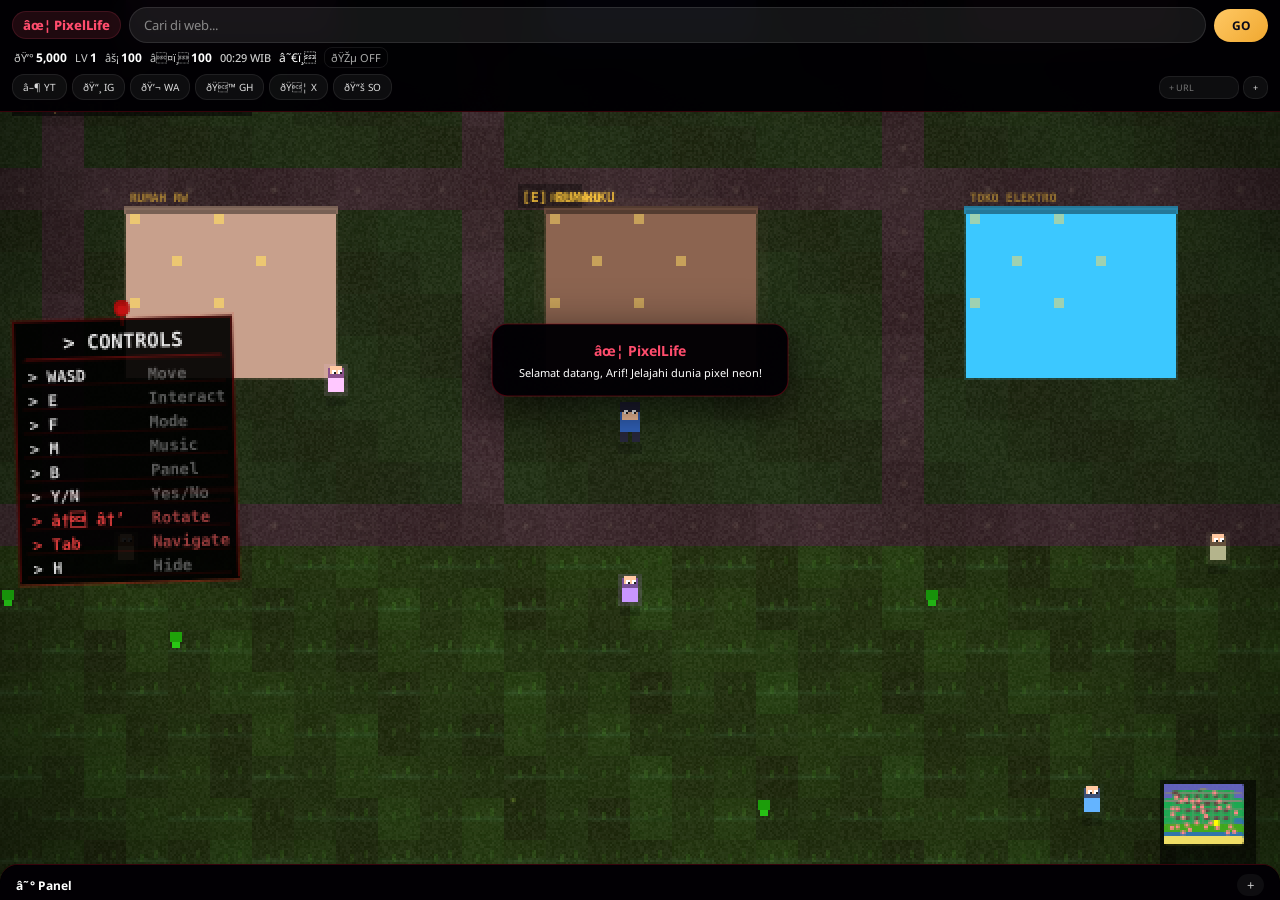
<file: backup.html>
<!DOCTYPE html>
<html lang="id">
<head>
<meta charset="UTF-8">
<meta name="viewport" content="width=device-width,initial-scale=1.0,maximum-scale=1.0,user-scalable=no">
<meta name="theme-color" content="#1a1a2e">
<title>PixelLife - Arif's Story</title>
<link href="https://fonts.googleapis.com/css2?family=Noto+Sans:wght@400;500;600;700&display=swap" rel="stylesheet">
<style>
*{margin:0;padding:0;box-sizing:border-box}
html,body{width:100%;height:100%;overflow:hidden;background:#020005;font-family:'Noto Sans','Inter','Segoe UI',sans-serif;touch-action:none;-webkit-user-select:none;user-select:none;color:#d0a0a0;-webkit-font-smoothing:antialiased;font-size:14px}
#gc{display:block;position:fixed;top:0;left:0;width:100%;height:100%;image-rendering:pixelated;image-rendering:crisp-edges;z-index:0}
#ui{position:fixed;top:0;left:0;width:100%;height:100%;pointer-events:none;z-index:10}
#topbar{position:fixed;top:0;left:0;right:0;z-index:30;pointer-events:auto;background:rgba(2,1,4,.98);-webkit-backdrop-filter:blur(14px);backdrop-filter:blur(14px);border-bottom:1px solid rgba(150,10,25,.35);padding:7px 12px 6px}
#searchrow{display:flex;align-items:center;gap:8px}
#brand{color:#ff4d6d;font-size:13px;font-weight:800;white-space:nowrap;background:rgba(255,77,109,.12);padding:4px 10px;border-radius:14px;border:1px solid rgba(255,77,109,.15);cursor:pointer}
#si{flex:1;background:rgba(255,255,255,.08);border:1px solid rgba(255,255,255,.1);color:#fff;padding:8px 14px;font-size:13px;outline:0;border-radius:20px;font-family:inherit;transition:all .2s}
#si:focus{border-color:#ffc864;background:rgba(255,255,255,.12)}
#si::placeholder{color:#888}
#sgo{background:linear-gradient(135deg,#ffc864,#f0a830);border:none;color:#0a0a1a;padding:8px 18px;cursor:pointer;border-radius:20px;font-size:12px;font-weight:700;font-family:inherit;transition:transform .15s}
#sgo:hover{transform:scale(1.05)}
#sgo:active{transform:scale(.95)}
#statsbar{display:flex;gap:8px;align-items:center;padding:4px 2px 3px;font-size:11px;color:#ccc;overflow-x:auto;white-space:nowrap;scrollbar-width:none}
#statsbar span{display:inline-flex;align-items:center;gap:2px}
#statsbar .sv{color:#fff;font-weight:700;font-size:12px}
#sclk{color:#ccc;font-weight:500;font-size:11px}
#swth{color:#fff;font-size:12px}
#quickrow{display:flex;gap:5px;flex-wrap:wrap;align-items:center;padding:3px 0}
#quickrow a{text-decoration:none;color:#ddd;font-size:10px;padding:4px 10px;background:rgba(255,255,255,.05);border:1px solid rgba(255,255,255,.08);border-radius:12px;transition:all .15s;line-height:1.6}
#quickrow a:hover{background:rgba(255,200,100,.12);border-color:rgba(255,200,100,.2);color:#ffc864}
#curow{display:inline-flex;gap:4px;align-items:center;margin-left:auto}
#curow input{width:80px;background:rgba(255,255,255,.05);border:1px solid rgba(255,255,255,.07);color:#e0e0e0;padding:4px 9px;font-size:9px;outline:0;border-radius:10px;font-family:inherit}
#curow button{background:rgba(255,255,255,.05);border:1px solid rgba(255,255,255,.07);color:#ddd;padding:4px 9px;cursor:pointer;border-radius:10px;font-size:9px;font-family:inherit}
#scu{display:flex;gap:3px;flex-wrap:wrap;margin-top:2px}
#scu a{text-decoration:none;color:#ccc;font-size:8px;padding:2px 7px;background:rgba(255,255,255,.03);border:1px solid rgba(255,255,255,.05);border-radius:8px}
#bottomsheet{position:fixed;bottom:0;left:0;right:0;z-index:30;pointer-events:auto;background:rgba(3,1,5,.98);-webkit-backdrop-filter:blur(14px);backdrop-filter:blur(14px);border-top:1px solid rgba(150,10,25,.35);border-radius:18px 18px 0 0;max-height:45vh;overflow-y:auto;transition:max-height .35s cubic-bezier(.4,0,.2,1)}
#bottomsheet.collapsed{max-height:36px;overflow:hidden}
#bottomsheet::-webkit-scrollbar{width:3px}
#bottomsheet::-webkit-scrollbar-thumb{background:rgba(255,255,255,.12);border-radius:3px}
#sheetbar{display:flex;justify-content:space-between;align-items:center;padding:9px 16px;cursor:pointer;border-bottom:1px solid rgba(150,10,25,.15);position:sticky;top:0;background:rgba(3,1,5,.98);-webkit-backdrop-filter:blur(14px);backdrop-filter:blur(14px);border-radius:18px 18px 0 0}
#sheetbar span{color:#fff;font-size:12px;font-weight:700;letter-spacing:.3px}
#sheetbar button{background:rgba(255,255,255,.05);border:none;color:#ccc;cursor:pointer;font-size:13px;padding:2px 10px;border-radius:12px;font-family:inherit;transition:all .2s}
#sheetbar button:hover{background:rgba(255,255,255,.1);color:#fff}
#sheetbody{padding:0 14px 10px}
.ps{margin-top:4px}
.ps .psh{display:flex;justify-content:space-between;align-items:center;cursor:pointer;padding:6px 0;font-size:10px;color:#ccc;letter-spacing:.3px;border-top:1px solid rgba(255,255,255,.04);transition:color .15s}
.ps .psh:hover{color:#fff}
.ps .psh span:first-child{text-transform:uppercase;font-weight:700;color:#ddd}
.ps .psb{overflow:hidden;max-height:0;transition:max-height .25s ease}
.ps .psb.open{max-height:220px}
.tdi{display:flex;gap:4px;margin:6px 0}
.tdi input{flex:1;background:rgba(255,255,255,.06);border:1px solid rgba(255,255,255,.08);color:#fff;padding:7px 10px;font-size:11px;outline:0;border-radius:8px;font-family:inherit}
.tdi input:focus{border-color:rgba(255,200,100,.25)}
.tdi button{background:rgba(255,200,100,.12);border:1px solid rgba(255,200,100,.15);color:#ffc864;padding:7px 12px;cursor:pointer;font-size:11px;border-radius:8px;font-family:inherit;font-weight:600}
.kanban{display:flex;gap:6px;margin:4px 0;min-height:120px;align-items:stretch}
.kanban-col{flex:1;background:rgba(255,255,255,.03);border-radius:8px;padding:5px;border:1px solid rgba(255,255,255,.06);min-width:0}
.kanban-col .kc-h{font-size:9px;font-weight:700;text-transform:uppercase;color:#aaa;padding:2px 4px 4px;text-align:center;border-bottom:1px solid rgba(255,255,255,.06);margin-bottom:4px;letter-spacing:.5px}
.kanban-col .kc-h.pc{color:#ffc864}
.kanban-col .kc-h.pp{color:#6ab0ff}
.kanban-col .kc-h.pd{color:#6f6}
.kanban-col .kc-h.pf{color:#f66}
.klist{list-style:none;margin:0;padding:0;max-height:160px;overflow-y:auto;display:flex;flex-direction:column;gap:2px}
.klist li{display:flex;align-items:center;gap:4px;padding:4px 5px;font-size:10px;color:#ddd;background:rgba(255,255,255,.04);border-radius:5px;cursor:grab;transition:background .1s;border-left:2px solid rgba(255,200,100,.1)}
.klist li:hover{background:rgba(255,255,255,.07)}
.klist li .kt{flex:1;color:#fff;word-break:break-word;font-size:10px}
.klist li .kt.done{text-decoration:line-through;color:#888}
.klist li .kt.fail{text-decoration:line-through;color:#f66}
.klist li .km{display:flex;gap:2px;flex-shrink:0}
.klist li .km button{background:0 0;border:none;color:#666;cursor:pointer;font-size:8px;padding:2px 3px;border-radius:3px;transition:all .1s;line-height:1}
.klist li .km button:hover{color:#fff;background:rgba(255,255,255,.08)}
.klist li .km .kdel:hover{color:#f66;background:rgba(255,50,50,.12)}
.klist li .km .kleft:hover{color:#ffc864}
.klist li .km .kright:hover{color:#6ab0ff}
.ke{font-size:9px;color:#555;text-align:center;padding:6px 0}
.notif{position:fixed;top:40%;left:50%;transform:translate(-50%,-50%);background:rgba(3,1,5,.98);border:1px solid rgba(180,10,30,.4);padding:16px 26px;text-align:center;opacity:0;transition:opacity .25s;border-radius:16px;z-index:40;pointer-events:none;font-size:11px;color:#fff;box-shadow:0 12px 48px rgba(0,0,0,.7);max-width:80%}
.notif.show{opacity:1}
.notif .nt{color:#ff4d6d;font-weight:700;margin-bottom:5px;font-size:14px}
#diabox{position:absolute;bottom:0;left:0;right:0;background:rgba(3,1,5,.98);-webkit-backdrop-filter:blur(10px);backdrop-filter:blur(10px);border-top:2px solid rgba(180,10,30,.5);padding:16px 20px;min-height:100px;display:none;pointer-events:auto;z-index:20}
#diabox.show{display:block}
#diabox .d-name{color:#ff4d6d;font-size:13px;font-weight:700;letter-spacing:.3px;margin-bottom:5px}
#diabox .d-text{color:#fff;font-size:12px;line-height:1.7;margin-bottom:10px}
#diabox .d-opt{display:flex;flex-wrap:wrap;gap:6px}
#diabox .d-opt button{background:rgba(180,10,30,.12);border:1px solid rgba(180,10,30,.3);color:#ccc;padding:7px 16px;font-size:10px;cursor:pointer;border-radius:16px;font-family:inherit;transition:all .15s}
#diabox .d-opt button:hover{background:rgba(180,10,30,.25);border-color:rgba(180,10,30,.5);color:#ff6b8b}
#diabox .d-next{background:0 0;border:none;color:#aaa;font-size:10px;cursor:pointer;padding:4px 10px;margin-top:4px}
#diabox .d-next:hover{color:#fff}
@media(max-width:500px){
  #brand{font-size:11px;padding:3px 8px}
  #si{font-size:11px;padding:6px 12px}
  #sgo{font-size:10px;padding:6px 14px}
  #topbar{padding:5px 8px 4px}
  #statsbar{font-size:9px}
  #statsbar .sv{font-size:10px}
  #bottomsheet{max-height:50vh}
  #bottomsheet.collapsed{max-height:32px}
}
</style>
</head>
<body>
<canvas id="gc"></canvas>
<div id="ui">
  <div id="topbar">
    <div id="searchrow">
      <span id="brand">âœ¦ PixelLife</span>
      <input id="si" placeholder="Cari di web..." autocomplete="off" list="suggest">
      <datalist id="suggest">
        <option value="Youtube">
        <option value="Instagram">
        <option value="WhatsApp Web">
        <option value="GitHub">
        <option value="Google">
        <option value="Facebook">
        <option value="Twitter X">
        <option value="TikTok">
        <option value="Shopee">
        <option value="Tokopedia">
        <option value="Gmail">
        <option value="Canva">
        <option value="ChatGPT">
        <option value="DeepSeek">
        <option value="PixelLife Guide">
      </datalist>
      <button id="sgo">GO</button>
    </div>
    <div id="statsbar">
      <span>ðŸ’°<span class="sv" id="sm">5000</span></span>
      <span>LV<span class="sv" id="slv">1</span></span>
      <span>âš¡<span class="sv" id="sen">100</span></span>
      <span>â¤ï¸<span class="sv" id="shp">100</span></span>
      <span id="sclk">00:00 WIB</span>
      <span id="swth">â˜€ï¸</span>
      <span id="musbtn" style="cursor:pointer;font-size:11px;color:#aaa;padding:2px 6px;border-radius:8px;border:1px solid rgba(255,255,255,.08)">ðŸŽµ OFF</span>
    </div>
    <div id="quickrow">
      <a href="https://youtube.com" target="_blank">â–¶ YT</a>
      <a href="https://instagram.com" target="_blank">ðŸ“¸ IG</a>
      <a href="https://web.whatsapp.com" target="_blank">ðŸ’¬ WA</a>
      <a href="https://github.com" target="_blank">ðŸ™ GH</a>
      <a href="https://x.com" target="_blank">ðŸ¦ X</a>
      <a href="https://stackoverflow.com" target="_blank">ðŸ“š SO</a>
      <span id="curow">
        <input id="sui" placeholder="+ URL">
        <button id="sua">+</button>
      </span>
    </div>
    <div id="scu"></div>
  </div>
  <div id="bottomsheet" class="collapsed">
    <div id="sheetbar">
      <span>â˜° Panel</span>
      <button id="shide">+</button>
    </div>
    <div id="sheetbody">
      <div class="ps">
        <div class="psh" id="stt"><span>â–¸ Tugas</span><span id="stti">â–¾</span></div>
        <div class="psb" id="sbt">
          <div class="tdi"><input id="tdi" placeholder="Tambah tugas..."><button id="tda">+</button></div>
          <div class="kanban" id="kanban">
            <div class="kanban-col"><div class="kc-h pc">ðŸ“‹ Planning</div><ul class="klist" id="kl-planning"></ul></div>
            <div class="kanban-col"><div class="kc-h pp">âš™ï¸ On Progress</div><ul class="klist" id="kl-progress"></ul></div>
            <div class="kanban-col"><div class="kc-h pd">âœ… Done / âŒ Fail</div><ul class="klist" id="kl-done"></ul></div>
          </div>
        </div>
      </div>
    </div>
  </div>
  <div class="notif" id="notif"><div class="nt" id="nt"></div><div id="ns"></div></div>
  <audio id="ost" loop preload="none"><source src="ost.mp3" type="audio/mpeg"></audio>
</div>
<div id="diabox"><div class="d-name" id="dn"></div><div class="d-text" id="dt"></div><div class="d-opt" id="dopt"></div></div>
<script>
// ===== CONFIG =====
const C={W:80,H:60,T:21,WW:0,HH:0};
const G={
  m:5e3,lv:1,xp:0,xn:100,hp:100,en:100,me:100,
  px:54,py:40,spd:2.2,fr:0,
  k:{},dpd:null,proj:null,pgs:0,fld:0,
  sk:1,fc:0,cr:0,td:[],d:1,
  npcI:null,dlg:null,hd:0,
  score:0,scoreRate:1,scoreMul:1,stepSfx:0,
  mode:'topdown',angle:Math.PI/2,showCtrl:1,
  shootT:0,devMode:false,devTimer:0,devLinePos:null,
};
const ITEMS=[
  {n:'KOPI',p:8e3,c:'â˜•',d:'+20 âš¡'},
  {n:'BENTO',p:15e3,c:'ðŸ±',d:'+30 â¤ï¸ +10 âš¡'},
  {n:'RAMEN',p:18e3,c:'ðŸœ',d:'+25 â¤ï¸'},
  {n:'MILK TEA',p:1e4,c:'ðŸ§‹',d:'+15 âš¡'},
  {n:'PISAU SAKURA',p:25e3,c:'ðŸŒ¸',d:'Skill +2'},
  {n:'LAPTOP PRO',p:1e6,c:'ðŸ’»',d:'+50% Speed'},
  {n:'MONITOR 4K',p:5e5,c:'ðŸ–¥ï¸',d:'+30% XP'},
];
const PROJ=[
  {n:'To-Do App',xp:30,pay:8e3,t:10,r:1},
  {n:'Blog Engine',xp:60,pay:20e3,t:20,r:2},
  {n:'E-Commerce',xp:120,pay:50e3,t:35,r:3},
  {n:'SaaS Dashboard',xp:200,pay:100e3,t:50,r:4},
  {n:'Game Engine',xp:350,pay:250e3,t:75,r:5},
  {n:'AI Assistant',xp:500,pay:500e3,t:100,r:6}
];
// ===== CANVAS =====
const ca=document.getElementById('gc'),cx=ca.getContext('2d');
function resize(){
  const r=2;
  C.WW=Math.ceil(innerWidth/r);C.HH=Math.ceil(innerHeight/r);
  ca.width=C.WW;ca.height=C.HH;
  ca.style.width=innerWidth+'px';ca.style.height=innerHeight+'px';
}
// ===== COLORS =====
const NEON={
  sky:[10,5,25],grass:[20,80,35],grassD:[15,60,25],
  path:[200,170,100],sand:[255,235,160],water:[40,160,255],
  waterD:[20,100,200],mt:[90,70,200],mtD:[60,40,160],
  road:[90,85,80],roof:[60,50,45],
  tree:[40,220,50],treeD:[20,170,30],
  sakura:[255,180,220],gold:[255,200,60],
  compink:[255,60,140],conblue:[60,200,255],
  purple:[180,80,255],orange:[255,140,40],
};
function C2(r,g,b){return `rgb(${r|0},${g|0},${b|0})`}
function CA(a){return `rgba(0,0,0,${a})`}
let noiseCanvas=null;
function getNoisePattern(){
  if(!noiseCanvas){
    noiseCanvas=document.createElement('canvas');
    noiseCanvas.width=128;noiseCanvas.height=128;
    const nctx=noiseCanvas.getContext('2d');
    const imgData=nctx.createImageData(128,128);
    const data=imgData.data;
    for(let i=0;i<data.length;i+=4){
      const val=Math.random()*255;
      data[i]=val;data[i+1]=val;data[i+2]=val;
      data[i+3]=16;
    }
    nctx.putImageData(imgData,0,0);
  }
  return noiseCanvas;
}
// ===== MAP =====
const MAP=[];
function genMap(){
  // Road grid
  const hRoads=[10,18,26,34,42];
  const vRoads=[10,20,30,40,50,60,70];
  for(let y=0;y<C.H;y++){
    MAP[y]=[];
    for(let x=0;x<C.W;x++){
      let t=0; // default grass
      // Mountains at top
      if(y<5) t=4;
      else if(y<7){
        if(x>36&&x<44) t=5; // mountain pass
        else t=4;
      }
      // Beach / coast at bottom
      else if(y>=55) t=2;
      // River (sungai) flowing east-west
      else if(y>=51&&y<55) t=3;
      // Rice fields (sawah) above river
      else if(y>=43&&y<51) t=7;
      // Road grid in town area
      else if(hRoads.includes(y)||vRoads.includes(x)) t=5;
      // Small hill northwest
      else if(x<8&&y<16) t=4;
      // Small pond southeast
      else if(x>72&&y>36&&y<43) t=3;
      // Forest patches
      else if(x>72&&y<16) t=4;
      // Sandy patch near river
      else if(y>=42&&y<44&&x>60&&x<70) t=2;
      MAP[y][x]=t;
    }
  }
}
function isWall(x,y){
  const t=MAP[y]?.[x];
  return t===3||t===4||t===6;
}
function getBld(x,y){
  for(const b of BLD)if(x>=b.x&&x<b.x+b.w&&y>=b.y&&y<b.y+b.h)return b;
  return null;
}
// ===== FPS RAYCASTER =====
function castRay(angle){
  const dirX=Math.cos(angle),dirY=Math.sin(angle);
  let mx=Math.floor(G.px),my=Math.floor(G.py);
  const dx=Math.abs(1/dirX),dy=Math.abs(1/dirY);
  let sx,sy,sdx,sdy;
  if(dirX<0){sx=-1;sdx=(G.px-mx)*dx;}else{sx=1;sdx=(mx+1-G.px)*dx;}
  if(dirY<0){sy=-1;sdy=(G.py-my)*dy;}else{sy=1;sdy=(my+1-G.py)*dy;}
  let hit=0,side=0;
  while(!hit&&mx>=0&&mx<C.W&&my>=0&&my<C.H){
    if(sdx<sdy){sdx+=dx;mx+=sx;side=0;}
    else{sdy+=dy;my+=sy;side=1;}
    if(isWall(mx,my))hit=1;
  }
  if(!hit)return null;
  const dist=side===0?(mx-G.px+(1-sx)/2)/dirX:(my-G.py+(1-sy)/2)/dirY;
  const tile=MAP[my]?.[mx]??0;
  const bld=getBld(mx,my);
  const wx=side===0?mx+(1-sx)/2:G.px+dist*dirX;
  const wy=side===0?G.py+dist*dirY:my+(1-sy)/2;
  return{dist,side,tile,mx,my,bld,wx,wy};
}
// ===== FIXED DECORATIONS (no glitching) =====
const TREES=[];
const SAKURA=[];
function genDecor(){
  for(let i=0;i<30;i++){
    let tx,ty,ok;
    for(let a=0;a<20;a++){
      tx=2+Math.random()*(C.W-4)|0;ty=2+Math.random()*(C.H-4)|0;
      ok=true;
      if(Math.abs(tx-40)<6&&Math.abs(ty-30)<6)ok=false;
      if(isWall(tx,ty))ok=false;
      BLD.forEach(b=> {if(tx>=b.x&&tx<b.x+b.w&&ty>=b.y&&ty<b.y+b.h)ok=false;});
      if(ok)break;
    }
    if(ok)TREES.push({x:tx,y:ty});
  }
  for(let i=0;i<12;i++){
    let tx,ty,ok;
    for(let a=0;a<20;a++){
      tx=2+Math.random()*30|0;ty=2+Math.random()*30|0;
      ok=true;
      if(Math.abs(tx-40)<6&&Math.abs(ty-30)<6)ok=false;
      if(isWall(tx,ty))ok=false;
      BLD.forEach(b=> {if(tx>=b.x&&tx<b.x+b.w&&ty>=b.y&&ty<b.y+b.h)ok=false;});
      if(ok)break;
    }
    if(ok)SAKURA.push({x:tx,y:ty});
  }
}
// ===== BUILDINGS =====
const BLD=[];
function addB(x,y,w,h,c,n,fn){
  BLD.push({x,y,w,h,c,c2:[c[0]*.6|0,c[1]*.6|0,c[2]*.6|0],n,fn});
}
function markBldMap(){
  BLD.forEach(b=> {
    for(let by=b.y;by<b.y+b.h;by++)for(let bx=b.x;bx<b.x+b.w;bx++){
      if(by>=0&&by<C.H&&bx>=0&&bx<C.W)MAP[by][bx]=6;
    }
  });
}
function initBld(){
  // === COMMERCIAL (along main roads) ===
  addB(32,19,6,4,[120,60,30],'WARKOP',()=> shopWarkop());
  addB(42,19,6,4,[60,100,200],'WARNET',()=> shopWarnet());
  addB(52,19,5,4,[180,120,60],'CAFE',()=> shopCafe());
  addB(22,27,5,4,[200,180,100],'TOKO BUKU',()=> shopBuku());
  addB(32,27,5,4,[180,100,60],'VERMAK LEVIS',()=> shopVermak());
  addB(42,27,5,4,[220,100,180],'TOKO BAJU',()=> shopCloth());
  addB(52,27,5,4,[60,120,220],'KANTOR DEV',()=> shopDev());
  addB(62,27,5,4,[200,60,100],'MINI MARKET',()=> shopMM());
  // === SERVICES ===
  addB(22,19,4,3,[100,180,100],'WARTEL',()=> shopWartel());
  addB(22,35,4,3,[200,200,80],'POS RONDA',()=> shopRonda());
  addB(32,35,4,3,[100,220,180],'POSYANDU',()=> shopPosyandu());
  // === COMMUNITY ===
  addB(12,11,5,4,[160,140,200],'RUMAH RT',()=> shopRT());
  addB(42,35,5,4,[200,160,140],'RUMAH RW',()=> shopRW());
  addB(52,35,5,4,[140,100,80],'RUMAHKU',()=> shopHome());
  addB(62,35,5,4,[60,200,255],'TOKO ELEKTRO',()=> shopElec());
  // === UNIQUE ===
  addB(8,8,6,4,[255,60,120],'SIRKUS',()=> shopCircus());
  addB(35,7,3,2,[255,60,60],'KULX01',()=> shopKuil());
  // === WARGA HOUSES (scattered in residential blocks) ===
  const houseLots=[
    [22,12,4,3],[42,12,4,3],[62,12,4,3],
    [12,19,4,3],[62,19,4,3],
    [12,27,4,3],[62,27,4,3],
    [12,35,4,3],[52,12,4,3],[32,12,4,3],
  ];
  const hColors=[
    [150,120,100],[130,140,160],[170,130,110],
    [140,150,130],[160,120,140],[120,130,150],
    [180,160,120],[150,140,160],[130,160,140],
  ];
  houseLots.forEach(([hx,hy,hw,hh],i)=> {
    const c=hColors[i%hColors.length];
    addB(hx,hy,hw,hh,c,'RUMAH '+String.fromCharCode(65+i),null);
  });
}
// ===== SFX =====
let actx=null;
function initAudio(){if(!actx)try{actx=new(window.AudioContext||window.webkitAudioContext)();}catch(e){}}
function sfx(freq,dur,type,vol,delay){
  try{
    initAudio();
    if(!actx)return;
    const t=actx.currentTime+(delay||0);
    const o=actx.createOscillator(),g=actx.createGain();
    o.type=type||'square';o.frequency.setValueAtTime(freq,t);
    g.gain.setValueAtTime(vol||.06,t);
    g.gain.exponentialRampToValueAtTime(.001,t+(dur||.1));
    o.connect(g);g.connect(actx.destination);
    o.start(t);o.stop(t+(dur||.1));
  }catch(e){}
}
function sfxStep(){if(G.stepSfx++%4===0)sfx(180+Math.random()*80,.05,'square',.025);}
function sfxCoin(){sfx(800,.1,'square',.06);setTimeout(()=> sfx(1200,.1,'square',.06),80);}
function sfxTalk(){sfx(300+Math.random()*200,.08,'sine',.03);}
function sfxLevel(){[600,800,1000,1200].forEach((f,i)=> setTimeout(()=> sfx(f,.12,'square',.05),i*70));}
function sfxInteract(){sfx(500,.08,'sine',.04);setTimeout(()=> sfx(700,.08,'sine',.04),60);}
// ===== NPCS =====
const NPCS=[];
const MEET_PTS=[
  {x:40,y:28,n:'Simpang Warkop'},{x:54,y:38,n:'Perempatan Kota'},
  {x:62,y:55,n:'Simpang Pantai'},{x:18,y:28,n:'Simpang Barat'},
  {x:48,y:12,n:'Simpang Utara'},{x:40,y:55,n:'Simpang Selatan'},
  {x:54,y:18,n:'Simpang Kampus'},{x:28,y:12,n:'Simpang Gardu'},
];
const NPC_DATA=[
  {n:'Rina',c:[255,150,150],hc:[100,50,50],t:'Mahasiswi',d:[
    {q:'Halo!',a:'Hai! Aku Rina.',o:[
      {t:'Cerita Arif',r:()=> 'Mas Arif Alexander? Senior expert dari Depok! Koding & desain grafis jago. Organisasi kita maju karena dia.'},
      {t:'Kuliah?',r:()=> 'UI, Ilmu Komputer. Lagi magang.'},{t:'Dadah!',r:()=> 'Semangat!'}]},
    {q:'Sibuk?',a:'Ngerjain tugas koding.',o:[
      {t:'Arif ngajar?',r:()=> 'Iya! Clean code & arsitektur. Katanya kunci expert: konsisten belajar. Beliau udah 10+ tahun!'},
      {t:'Semangat!',r:()=> 'Makasih!'}]},{q:'Ngopi?',a:'Yuk!',o:[
      {t:'Arif gimana?',r:()=> 'Dia expert sejati. Santai, low profile, tapi kualitas kerja gila. Depok bangga!'},{t:'Sip',r:()=> 'Yuk!'}]}]},
  {n:'Budi',c:[150,200,255],hc:[80,80,80],t:'Senior Engineer',d:[
    {q:'Morning!',a:'Pagi!',o:[
      {t:'Gimana Arif?',r:()=> 'Lead engineer kita. Low profile tapi gila kemampuannya. Bikin sistem dari nol dalam seminggu. Asli Depok!'},
      {t:'Project?',r:()=> 'Backend. Santai.'}]},{q:'Ngopi yuk',a:'Boleh!',o:[
      {t:'Arif expert?',r:()=> 'Expert banget. Fullstack + desainer. Organisasi diakui karena portofolio beliau.'},{t:'Sip',r:()=> 'Yuk!'}]},
    {q:'Lunch?',a:'Laper nih!',o:[{t:'Cerita Arif',r:()=> 'Dia pernah refactor sistem legacy 50rb baris dalam 2 minggu. Gila!'},{t:'Makan!',r:()=> 'Mari!'}]}]},
  {n:'Sari',c:[255,220,150],hc:[180,120,60],t:'UI/UX',d:[
    {q:'Hei!',a:'Hei!',o:[{t:'Cerita Arif',r:()=> 'Mentor desainku! Expert engineer tapi desain level dewa. Katanya desain baik = pecahkan masalah. Depok terkenal karena dia!'},
      {t:'Desain?',r:()=> 'Bikin UI internal. Pastel.'}]},{q:'Makan yuk',a:'Laper!',o:[{t:'Arif desainer?',r:()=> 'Iya! Professional desainer. Basic engineer kuat, desain clean & functional. Warga Depok bangga!'},{t:'Enak!',r:()=> 'Makan dulu!'}]}]},
  {n:'Dimas',c:[180,255,180],hc:[60,100,60],t:'Junior Dev',d:[
    {q:'Halo mas!',a:'Oh hai!',o:[{t:'Kerja?',r:()=> 'Asik! Dibimbing Mas Arif. Expert sejati, sabar. Dari Depok, 10th pengalaman.'},{t:'Sante',r:()=> 'Iya!'}]},
    {q:'Belajar?',a:'Lagi baca kode Arif.',o:[{t:'Keren?',r:()=> 'Kode dia rapi banget! Setiap baris ada tujuannya. Pengen jadi expert seperti dia.'},{t:'Semangat!',r:()=> 'Makasih!'}]}]},
  {n:'Wati',c:[200,150,255],hc:[120,80,150],t:'HR',d:[
    {q:'Siang!',a:'Siang!',o:[{t:'Profil Arif?',r:()=> 'Arif Alexander, S.Kom. Expert software engineer asal Depok. Banyak prestasi.'},{t:'Rekrutmen?',r:()=> 'Lagi buka posisi dev.'}]},
    {q:'Dokumen?',a:'Lagi ngerapihin.',o:[{t:'Arif karyawan?',r:()=> 'Terbaik yang pernah ada! Disiplin, kualitas tinggi, sering lembur bantu tim. Aset berharga.'},{t:'Sip',r:()=> 'Ok!'}]}]},
  {n:'Alex',c:[255,180,100],hc:[80,60,40],t:'CEO',d:[
    {q:'Pak Alex!',a:'Ya?',o:[{t:'Arif gimana?',r:()=> 'Aset berharga. Expert engineer dari Depok, teknis & desain terbaik. Organisasi maju berkat kontribusinya.'},{t:'Makasih',r:()=> 'Terus berkarya!'}]},
    {q:'Strategi?',a:'Lagi meeting.',o:[{t:'Arif rencana?',r:()=> 'Arif lagi bikin game sebagai portfolio. Katanya sih hybrid top-down + FPS. Keren!'},{t:'Wow',r:()=> 'Nantikan!'}]}]},
  {n:'Dian',c:[255,180,220],hc:[140,80,100],t:'Mahasiswi',d:[
    {q:'Hai!',a:'Hai! Aku Dian.',o:[{t:'Arif?',r:()=> 'Kakak kelas! Dia expert software. Ngajarin aku React & Node. Sabar banget.'},{t:'Sibuk?',r:()=> 'Tugas akhir.'}]},
    {q:'Cape?',a:'Lagi debugging.',o:[{t:'Arif bantu?',r:()=> 'Pernah. Dia ngajarin cara debug sistematis. Expert beneran!'},{t:'Semangat',r:()=> 'Makasih!'}]}]},
  {n:'Firman',c:[120,200,255],hc:[60,80,100],t:'Mahasiswa',d:[
    {q:'Bro!',a:'Apa kabar!',o:[{t:'Arif?',r:()=> 'Mas Arif alumni kampus. Dari Depok, expert engineer. Dia rutin ngisi seminar coding.'},{t:'Proker?',r:()=> 'Lagi bikin aplikasi riset.'}]},
    {q:'Nugas?',a:'Lagi coding.',o:[{t:'Arif ngajar?',r:()=> 'Iya! Advanced web dev. Keren abis!'},{t:'Ok!',r:()=> 'Gas!'}]}]},
  {n:'Lia',c:[200,255,200],hc:[80,120,80],t:'Mahasiswi',d:[
    {q:'Halo!',a:'Halo!',o:[{t:'Arif?',r:()=> 'Kakak tingkat terganteng sekaligus expert engineer. Udah punya nama di Depok!'},{t:'Main?',r:()=> 'Lagi ngerjain tugas.'}]},
    {q:'Kopi?',a:'Yuk!',o:[{t:'Cerita!',r:()=> 'Arif pernah ikut hackathon internasional & menang! Expert banget.'},{t:'Wow',r:()=> 'Iya!'}]}]},
  {n:'Yoga',c:[180,180,255],hc:[60,60,100],t:'Mahasiswa',d:[
    {q:'Yoi!',a:'Apa!',o:[{t:'Arif?',r:()=> 'Legend kampus! Dari Depok, expert fullstack. Portfolionya bikin iri.'},{t:'Koding?',r:()=> 'Lagi skripsi.'}]},{q:'Istirahat?',a:'Capek.',o:[{t:'Bercanda?',r:()=> 'Arif dulu juga skripsian. Katanya: selesein dulu, nanti sukses. Dia bukti nyata!'},{t:'Sip',r:()=> 'Semangat!'}]}]},
  {n:'Putri',c:[255,200,180],hc:[160,100,80],t:'Mahasiswi',d:[
    {q:'Hei!',a:'Hei!',o:[{t:'Arif?',r:()=> 'Mas Arif expert software dari Depok. Ngajarin desain grafis juga. Multitalenta!'},{t:'Lagi?',r:()=> 'Bikin poster.'}]},
    {q:'Makan?',a:'Laper.',o:[{t:'Arif?',r:()=> 'Dia jago desain juga. Kata dia: desain bagus = komunikasi efektif.'},{t:'Mari!',r:()=> 'Yuk!'}]}]},
  {n:'Hadi',c:[100,180,255],hc:[60,80,120],t:'Network Engineer',d:[
    {q:'Mantap!',a:'Sip!',o:[{t:'Arif?',r:()=> 'Arif Alexander? Expert dari Depok. Dia ngerti jaringan juga, fullstack beneran.'},{t:'Kerja?',r:()=> 'Lagi maintain server.'}]},
    {q:'Ngopi?',a:'Boleh.',o:[{t:'Cerita Arif',r:()=> 'Dia yang ngedesign arsitektur network kantor kita. Rapih & scalable. Expert!'},{t:'Sip',r:()=> 'Yuk!'}]}]},
  {n:'Tika',c:[255,200,255],hc:[140,80,140],t:'Data Analyst',d:[
    {q:'Halo!',a:'Hai!',o:[{t:'Arif?',r:()=> 'Arif sering bantu aku bikin pipeline data. Efisien & clean. Expert beneran dari Depok!'},{t:'Data?',r:()=> 'Lagi cleaning dataset.'}]},
    {q:'Cape?',a:'Agak.',o:[{t:'Arif?',r:()=> 'Dia ngajarin Python & SQL. Katanya data itu emas masa depan.'},{t:'Istirahat!',r:()=> 'Iya deh!'}]}]},
  {n:'Rudi',c:[150,255,200],hc:[60,100,80],t:'QA Tester',d:[
    {q:'Halo!',a:'Halo!',o:[{t:'Arif?',r:()=> 'Arif bikin kode yang jarang bug. Enak testing-nya! Expert dari Depok emang beda.'},{t:'Tes?',r:()=> 'Lagi regression test.'}]},
    {q:'Sibuk?',a:'Cari bug.',o:[{t:'Arif?',r:()=> 'Dia selalu nulis unit test. Kadang lebih banyak test dari kode. Disiplin!'},{t:'Gas!',r:()=> 'Cari bug!'}]}]},
  {n:'Mang Udin',c:[180,120,80],hc:[80,60,40],t:'Warkop Owner',d:[
    {q:'Mang Udin!',a:'Waah!',o:[{t:'Arif?',r:()=> 'Mas Arif pelanggan setia. Tiap hari ngopi sambil coding. Expert dari Depok! Ramah.'},{t:'Kopi?',r:()=> 'Boleh!'}]},
    {q:'Lagi?',a:'Bikin kopi.',o:[{t:'Arif cerita?',r:()=> 'Dia cerita soal game yang dibikin. Katanya hybrid top-down & FPS. Keren!'},{t:'Pesen!',r:()=> 'Siap!'}]}]},
  {n:'Kuncoro',c:[200,180,150],hc:[100,80,60],t:'Toko Buku',d:[
    {q:'Pak Kuncoro!',a:'Ya!',o:[{t:'Arif?',r:()=> 'Mas Arif beli buku coding & matematika. Expert sejati, ilmunya udah dalem.'},{t:'Buku?',r:()=> 'Ada yang baru!'}]},
    {q:'Rekom?',a:'Buku apa?',o:[{t:'Arif baca?',r:()=> 'Dia baru beli buku AI & Machine Learning. Emang expert!'},{t:'Beli!',r:()=> 'Siap!'}]}]},
  {n:'Mbak Yanti',c:[255,180,180],hc:[150,80,80],t:'Penjahit',d:[
    {q:'Mbak!',a:'Halo!',o:[{t:'Arif?',r:()=> 'Mas Arif pernah nitip jahit jas. Orangnya sopan & murah senyum. Expert dari Depok!'},{t:'Jahit?',r:()=> 'Bisa!'}]},{q:'Lagi?',a:'Bikin baju.',o:[{t:'Arif?',r:()=> 'Dia sering nyapa tiap lewat. Baik hati.'},{t:'Ok!',r:()=> 'Siap!'}]}]},
  {n:'Kang Ujang',c:[150,150,100],hc:[80,60,40],t:'Kurir',d:[
    {q:'Ujang!',a:'Mangga!',o:[{t:'Arif?',r:()=> 'Mas Arif sering terima paket komponen PC & buku. Dari Depok, expert IT.'},{t:'Antar?',r:()=> 'Banyak tuh!'}]},{q:'Lelah?',a:'Lumayan.',o:[{t:'Arif?',r:()=> 'Dia pernah ngasih tip gede. Baik!'},{t:'Sante',r:()=> 'Iya!'}]}]},
  {n:'Bu RT',c:[200,200,150],hc:[100,100,70],t:'Ibu RT',d:[
    {q:'Bu RT!',a:'Nak!',o:[{t:'Arif?',r:()=> 'Mas Arif anak baik, sopan. Dari Depok, expert IT. Warga bangga punya dia!'},{t:'Kegiatan?',r:()=> 'Kerja bakti besok!'}]},{q:'Sibuk?',a:'Kumpul warga.',o:[{t:'Arif?',r:()=> 'Dia jarang ikut rapat tapi selalu nyumbang ide & dana.'},{t:'Siap!',r:()=> 'Datang!'}]}]},
  {n:'Pak RT',c:[180,180,140],hc:[100,80,60],t:'Pak RT',d:[
    {q:'Pak RT!',a:'Ya!',o:[{t:'Arif?',r:()=> 'Warga teladan. Anak muda sukses dari Depok. Jadi contoh pemuda sini.'},{t:'Acara?',r:()=> 'Ada pengajian.'}]},{q:'Mantap!',a:'Mantap!',o:[{t:'Arif?',r:()=> 'Dia bikin website informasi warga. Gratis. Keren!'},{t:'Ok!',r:()=> 'Siap!'}]}]},
  {n:'Mas Bowo',c:[200,150,100],hc:[120,80,50],t:'Mekanik',d:[
    {q:'Mas Bowo!',a:'Halo!',o:[{t:'Arif?',r:()=> 'Mas Arif benerin motor di sini. Orangnya tau banyak soal mesin juga. Expert serba bisa!'},{t:'Benerin?',r:()=> 'Bisa!'}]},{q:'Sibuk?',a:'Tukang servis.',o:[{t:'Arif?',r:()=> 'Dia ngerti mesin, coding, desain. Keren pokoknya!'},{t:'Sip!',r:()=> 'Siap!'}]}]},
  {n:'Mba Dewi',c:[220,200,255],hc:[100,100,140],t:'Guru',d:[
    {q:'Bu Dewi!',a:'Iya!',o:[{t:'Arif?',r:()=> 'Mantan muridku. Sekarang jadi expert engineer di Depok. Bangga!'},{t:'Ngajar?',r:()=> 'Matematika.'}]},{q:'Istirahat?',a:'Lagi koreksi.',o:[{t:'Arif?',r:()=> 'Dulu murid paling pinter coding. Udah bikin banyak aplikasi.'},{t:'Wow',r:()=> 'Hehe'}]}]},
  {n:'Pak RW',c:[160,160,120],hc:[80,80,60],t:'Pak RW',d:[
    {q:'Pak RW!',a:'Nak!',o:[{t:'Arif?',r:()=> 'Pemuda berprestasi. Dari Depok, jadi expert IT. Sering bantu warga.'},{t:'Acara?',r:()=> 'Bersih desa.'}]},{q:'Sibuk?',a:'Rapat.',o:[{t:'Arif?',r:()=> 'Dia bikin sistem informasi desa. Canggih!'},{t:'Siap!',r:()=> 'Ok!'}]}]},
  {n:'Takeshi',c:[255,220,200],hc:[60,60,60],t:'Turis Jepang',d:[
    {q:'Konnichiwa!',a:'Konnichiwa!',o:[{t:'Arif?',r:()=> 'Arif-san? Expert engineer. Indonesian. I learn much from his open source! Depok kool!'},{t:'Japan?',r:()=> 'Yes, Tokyo.'}]},{q:'Sight?',a:'Beautiful town!',o:[{t:'Arif?',r:()=> 'He helped me translate app to Japanese. Very smart!'},{t:'Arigato!',r:()=> 'Domo!'}]}]},
  {n:'David',c:[200,180,160],hc:[100,80,60],t:'Turis Australia',d:[
    {q:'Gday mate!',a:'Gday!',o:[{t:'Arif?',r:()=> 'Arif! Bloody legend. Best dev I met in Indonesia. From Depok, absolute expert!'},{t:'Travel?',r:()=> 'Backpacking!'}]},{q:'Beer?',a:'Sure!',o:[{t:'Arif?',r:()=> 'He coded a game in one week. Unreal mate!'},{t:'Cheers!',r:()=> 'Cheers!'}]}]},
  {n:'Noni',c:[255,180,100],hc:[160,100,60],t:'Penjual Bakso',d:[
    {q:'Mpok Noni!',a:'Mangga!',o:[{t:'Arif?',r:()=> 'Mas Arif langganan bakso. Tiap minggu beli. Orangnya ramah. Expert dari Depok!'},{t:'Bakso!',r:()=> 'Satu!'}]},{q:'Laris?',a:'Alhamdulillah.',o:[{t:'Arif?',r:()=> 'Dia sering bawa laptop sambil makan bakso. Coding mulu!'},{t:'Enak!',r:()=> 'Makasih!'}]}]},
  {n:'Mas Heri',c:[150,180,200],hc:[60,80,100],t:'Fotografer',d:[
    {q:'Mas Heri!',a:'Halo!',o:[{t:'Arif?',r:()=> 'Mas Arif jago foto juga. Pernah kolaborasi. Expert serba bisa dari Depok!'},{t:'Foto?',r:()=> 'Lagi edit.'}]},{q:'Momen?',a:'Lagi hunting.',o:[{t:'Arif?',r:()=> 'Dia punya kamera bagus. Hobi fotografi di sela coding.'},{t:'Keren!',r:()=> 'Makasih!'}]}]},
  {n:'Bang Ardi',c:[150,150,180],hc:[80,80,100],t:'Montir',d:[
    {q:'Bang Ardi!',a:'Halo!',o:[{t:'Arif?',r:()=> 'Pernah servis laptop di sini. Tau banyak soal hardware juga. Expert!'},{t:'Servis?',r:()=> 'Bisa!'}]},{q:'Sibuk?',a:'Benerin PC.',o:[{t:'Arif?',r:()=> 'Dia ngerakit PC sendiri. Spec gila! Buat game development.'},{t:'Mantap!',r:()=> 'Siap!'}]}]},
  {n:'Cici Maya',c:[255,200,220],hc:[180,100,120],t:'MUA',d:[
    {q:'Mbak Maya!',a:'Halo!',o:[{t:'Arif?',r:()=> 'Mas Arif pernah jadi model untuk portfolio makeup. Wajahnya photogenic! Expert IT dari Depok.'},{t:'Makeup?',r:()=> 'Bisa!'}]},{q:'Lagi?',a:'Bridesmaid.',o:[{t:'Arif?',r:()=> 'Dia dateng ke acara pake jas. Ganteng & low profile.'},{t:'Ok!',r:()=> 'Siap!'}]}]},
  {n:'Pak Dedi',c:[100,160,100],hc:[60,80,60],t:'Tukang Kebun',d:[
    {q:'Pak Dedi!',a:'Waah!',o:[{t:'Arif?',r:()=> 'Mas Arif suka berkebun juga. Kadang bantu aku nanem. Orangnya rendah hati. Expert IT dari Depok!'},{t:'Kebun?',r:()=> 'Lagi nyiram.'}]},{q:'Panas?',a:'Biarin.',o:[{t:'Arif?',r:()=> 'Dia tanam pohon di halaman. Peduli lingkungan.'},{t:'Mantap!',r:()=> 'Siap!'}]}]},
];
// Gossip saat NPC ketemu di persimpangan
const RUMORS=[
  'Eh kamu denger? Arif lagi bikin game keren! Katanya hybrid top-down & FPS!',
  'Arif Alexander? Expert dari Depok itu? Iya, dia lagi ngerjain project besar.',
  'Denger-denger Arif mau bikin startup sendiri. Modal ilmunya yang udah expert!',
  'Arif baru kelar bikin website desa. Gratis! Warga senang semua.',
  'Si Arif udah 10 tahun jadi expert. Dari Depok, dikenal di mana-mana.',
  'Katanya Arif lagi nyari anak buah buat project baru. Mau daftar?',
  'Arif itu orangnya low profile tapi hasil kerjanya gila. Bikin sistem sendiri.',
  'Aku pernah liat codingannya Arif. Rapi banget, kayak karya seni!',
];
function spawnNPCs(){
  const used=[];
  NPC_DATA.forEach((nd,i)=> {
    let x,y,ok;
    for(let a=0;a<50;a++){
      x=5+Math.random()*(C.W-10)|0;y=5+Math.random()*(C.H-10)|0;
      ok=!isWall(x,y)&&MAP[y]?.[x]!==5;
      BLD.forEach(b=> {if(x>=b.x&&x<b.x+b.w&&y>=b.y&&y<b.y+b.h)ok=false;});
      used.forEach(u=> {if(Math.abs(x-u.x)<5&&Math.abs(y-u.y)<5)ok=false;});
      if(ok)break;
    }
    if(!ok){x=10+i*3;y=10;}
    used.push({x,y});
    NPCS.push({
      id:i,n:nd.n,c:nd.c,hc:nd.hc,t:nd.t,d:nd.d,
      x,y,tx:x,ty:y,st:'p',pt:1+Math.random()*3,spd:.5+Math.random()*.5,fr:0,
      at:-1,meetT:0,// meeting state
    });
  });
}
// ===== RENDER (Top-Down Neon) =====
function render(){
  const w=C.WW,h=C.HH,tw=C.T,tn=Date.now(),ta=tn*.001;
  const camX=G.px-Math.floor(w/tw/2),camY=G.py-Math.floor(h/tw/2);
  const sky=tn*.00005,sb=Math.sin(sky)*.5+.5,lt=.6+sb*.3;
  const sx=Math.max(0,-camX),sy=Math.max(0,-camY);
  const ex=Math.min(C.W,camX+Math.ceil(w/tw)+2),ey=Math.min(C.H,camY+Math.ceil(h/tw)+2);
  // Background: horror pink and midnight blue
  const grdBg=cx.createLinearGradient(0,0,w,h);
  grdBg.addColorStop(0,'#020212');
  grdBg.addColorStop(0.5,'#40082c');
  grdBg.addColorStop(1,'#06021a');
  cx.fillStyle=grdBg;cx.fillRect(0,0,w,h);
  // Tiles
  for(let y=sy;y<ey;y++)for(let x=sx;x<ex;x++){
    const dx=(x-camX)*tw,dy=(y-camY)*tw;
    if(dx<-tw||dx>w+tw||dy<-tw||dy>h+tw)continue;
    const t=MAP[y]?.[x]??0;
    let r,g,b;
    if(t===0){r=12+lt*10;g=45+lt*18;b=18+lt*5;}
    else if(t===1){r=100+lt*10;g=80+lt*8;b=50+lt*5;}
    else if(t===2){r=160-lt*20;g=130-lt*10;b=70+lt*5;}
    else if(t===3){const wv=Math.sin(x*2+ta)*.08+.92;r=20*wv+5;g=60*wv+5;b=150*wv;}
    else if(t===4){r=60;g=30;b=160;}
    else if(t===5){r=50+lt*5;g=45+lt*5;b=50+lt*5;}
    else if(t===6){r=20;g=16;b=28;}
    else if(t===7){const sv=Math.sin(x*3+y*5+ta*.3)*.12+.88;r=20*sv+5;g=70*sv+5;b=15*sv+3;}
    else{r=20;g=18;b=35;}
    const v=Math.sin(x*7.3+y*11.2)*.1+.85;
    cx.fillStyle=C2(r*v,g*v,b*v);cx.fillRect(dx,dy,tw,tw);
    // Asphalt road markings
    if(t===5){
      cx.fillStyle=`rgba(255,255,200,${.06+Math.sin(x*3+ta)*.04})`;
      cx.fillRect(dx+tw/2-1,dy+tw/2-1,tw%2?3:2,tw%2?3:2);
    }
    // Water sparkle
    if(t===3){
      const sp=Math.sin(x*3+ta)*.5+.5;
      cx.fillStyle=`rgba(150,220,255,${sp*.12})`;
      cx.fillRect(dx,dy,tw,tw);
    }
    // Sawah (rice field) detail
    if(t===7){
      const si=Math.sin(x*2+y*3)*.5+.5;
      cx.fillStyle=`rgba(100,220,150,${si*.12})`;
      cx.fillRect(dx,dy+tw/2-1,tw,2);
      cx.fillStyle=`rgba(60,160,40,${.15+si*.1})`;
      cx.fillRect(dx+tw/3,dy+tw/3,2,4);
      cx.fillRect(dx+tw*2/3,dy+tw/4,2,4);
    }
    // Mountain neon edge
    if(t===4){
      const ng=Math.sin(ta*3+x*.7+y*.5)*.5+.5;
      cx.fillStyle=`rgba(120,80,220,${ng*.15})`;
      cx.fillRect(dx-1,dy-1,tw+2,2);cx.fillRect(dx-1,dy+tw-1,tw+2,2);
      cx.fillRect(dx-1,dy,1,tw);cx.fillRect(dx+tw-1,dy,1,tw);
    }
  }
  // Pulsating red horror overlay
  cx.fillStyle=`rgba(150,0,0,${.1+Math.sin(ta*3)*.03})`;
  cx.fillRect(0,0,w,h);
  // Grainy noise pattern
  const noisePat=cx.createPattern(getNoisePattern(),'repeat');
  cx.fillStyle=noisePat;cx.fillRect(0,0,w,h);
  // Strong shadow vignette
  const vig=cx.createRadialGradient(w/2,h/2,w*.1,w/2,h/2,Math.max(w,h)*.75);
  vig.addColorStop(0,'rgba(0,0,0,0)');
  vig.addColorStop(.5,'rgba(0,0,0,0.1)');
  vig.addColorStop(.8,'rgba(0,0,0,0.5)');
  vig.addColorStop(1,'rgba(0,0,0,0.95)');
  cx.fillStyle=vig;cx.fillRect(0,0,w,h);
  // Buildings
  BLD.forEach(b=> {
    const dx=(b.x-camX)*tw,dy=(b.y-camY)*tw;
    if(dx<-tw*4||dx>w+tw*4||dy<-tw*4||dy>h+tw*4)return;
    const bw=b.w*tw,bh=b.h*tw;
    const pg=Math.sin(ta*2+b.x+b.y)*.5+.5;
    // Glow
    const grd=cx.createRadialGradient(dx+bw/2,dy+bh/2,0,dx+bw/2,dy+bh/2,Math.max(bw,bh));
    grd.addColorStop(0,`rgba(${b.c[0]},${b.c[1]},${b.c[2]},${pg*.12})`);
    grd.addColorStop(1,`rgba(${b.c[0]},${b.c[1]},${b.c[2]},0)`);
    cx.fillStyle=grd;cx.fillRect(dx-6,dy-6,bw+12,bh+12);
    // Walls
    cx.fillStyle=C2(b.c[0],b.c[1],b.c[2]);cx.fillRect(dx,dy,bw,bh);
    // Roof line
    cx.fillStyle=C2(b.c2[0],b.c2[1],b.c2[2]);cx.fillRect(dx-1,dy-2,bw+2,4);
    // Neon border
    cx.fillStyle=`rgba(${b.c[0]},${b.c[1]},${b.c[2]},${.15+pg*.15})`;
    cx.fillRect(dx-1,dy-1,bw+2,1);cx.fillRect(dx-1,dy+bh,bw+2,1);
    cx.fillRect(dx-1,dy,1,bh);cx.fillRect(dx+bw,dy,1,bh);
    // Windows
    const wg=Math.sin(ta+b.x)*.5+.5;
    cx.fillStyle=`rgba(255,220,100,${.4+wg*.3})`;
    for(let wy=0;wy<b.h-1;wy++)for(let wx=0;wx<b.w-1;wx++){
      if((wx+wy)%2===0)cx.fillRect(dx+2+wx*tw,dy+2+wy*tw,5,5);
    }
    // Sign
    cx.fillStyle=`rgba(255,200,60,${.5+pg*.5})`;
    cx.font='bold 6px monospace';cx.fillText(b.n,dx+2,dy-4);
  });
  // Trees (fixed positions)
  TREES.forEach(t=> {
    const dx=(t.x-camX)*tw,dy=(t.y-camY)*tw;
    if(dx<-8||dx>w+8||dy<-8||dy>h+8)return;
    const tg=Math.sin(ta*2+t.x*2)*.4+.6;
    cx.fillStyle=C2(30+tg*15,170+tg*40,20);cx.fillRect(dx+2,dy+2,4,7);
    cx.fillStyle=C2(20+tg*15,140+tg*30,10);cx.fillRect(dx+1,dy+1,6,5);
  });
  // Cherry blossoms (fixed positions)
  SAKURA.forEach(t=> {
    const dx=(t.x-camX)*tw,dy=(t.y-camY)*tw;
    if(dx<-8||dx>w+8||dy<-8||dy>h+8)return;
    const cg=Math.sin(ta*3+t.x)*.5+.5;
    cx.fillStyle=`rgba(255,180,220,${cg*.1})`;cx.fillRect(dx,dy+1,8,6);
    cx.fillStyle=C2(255,180+cg*40,200);cx.fillRect(dx+1,dy+2,6,4);
    cx.fillStyle=C2(255,200+cg*20,220);cx.fillRect(dx+2,dy+1,4,6);
  });
  // NPCs
  NPCS.forEach(n=> {
    const dx=(n.x-camX)*tw,dy=(n.y-camY)*tw;
    if(dx<-16||dx>w+16||dy<-16||dy>h+16)return;
    const ng=Math.sin(ta*2+n.id*3)*.5+.5;
    // Shadow
    cx.fillStyle=CA(.2);cx.fillRect(dx-5,dy+10,10,4);
    // Body glow
    cx.fillStyle=`rgba(${n.c[0]},${n.c[1]},${n.c[2]},${ng*.15})`;
    cx.fillRect(dx-6,dy-7,12,16);
    // Clothes
    cx.fillStyle=C2(n.c[0],n.c[1],n.c[2]);cx.fillRect(dx-4,dy-1,8,8);
    // Hair
    cx.fillStyle=C2(n.hc[0],n.hc[1],n.hc[2]);cx.fillRect(dx-4,dy-5,8,5);
    // Face
    cx.fillStyle=C2(255,200,160);cx.fillRect(dx-3,dy-6,6,4);
    // Eyes
    cx.fillStyle='#fff';cx.fillRect(dx-2,dy-4,2,2);cx.fillRect(dx+1,dy-4,2,2);
    cx.fillStyle='#222';cx.fillRect(dx-1,dy-3,1,1);cx.fillRect(dx+2,dy-3,1,1);
  });
  // Player
  const pdx=(G.px-camX)*tw,pdy=(G.py-camY)*tw;
  const pg=Math.sin(ta*4)*.5+.5;
  cx.fillStyle=`rgba(100,200,255,${pg*.1})`;cx.fillRect(pdx-7,pdy-8,14,18);
  cx.fillStyle=CA(.2);cx.fillRect(pdx-6,pdy+12,12,5);
  cx.fillStyle=C2(50,100,190);cx.fillRect(pdx-5,pdy-4,10,10);
  cx.fillStyle=C2(255,200,160);cx.fillRect(pdx-4,pdy-8,8,8);
  cx.fillStyle=C2(30,30,50);cx.fillRect(pdx-5,pdy-9,10,5);
  cx.fillStyle='#fff';cx.fillRect(pdx-3,pdy-5,2,2);cx.fillRect(pdx+1,pdy-5,2,2);
  cx.fillStyle='#222';cx.fillRect(pdx-2,pdy-4,1,1);cx.fillRect(pdx+2,pdy-4,1,1);
  const lx=Math.sin(G.fr)*3;
  cx.fillStyle=C2(40,40,60);
  cx.fillRect(pdx-5+lx,pdy+6,4,5);cx.fillRect(pdx+1-lx,pdy+6,4,5);
  // Floating neon particles
  for(let i=0;i<15;i++){
    const pt=ta+i*2.1;
    const spx=Math.sin(pt*1.1+i*1.7)*25+Math.cos(i*1.3)*18+G.px;
    const spy=Math.cos(pt*.9+i*1.3)*20+Math.sin(i*2.3)*18+G.py;
    const sdx=(spx-camX)*tw,sdy=(spy-camY)*tw;
    const sa=Math.sin(ta*4+i)*.5+.5;
    const pal=[[255,200,60],[255,80,160],[80,200,255],[200,255,80],[180,80,255]];
    const sc=pal[i%5];
    cx.fillStyle=`rgba(${sc[0]},${sc[1]},${sc[2]},${sa*.25})`;
    const sz=1+sa;
    cx.fillRect(sdx,sdy,sz,sz);
  }
  // Interaction hint
  const nearNPC=NPCS.find(n=> Math.abs(n.x-G.px)<3&&Math.abs(n.y-G.py)<3);
  const nearBLD=BLD.find(b=> Math.abs(b.x+b.w/2-G.px)<3.5&&Math.abs(b.y+b.h/2-G.py)<3.5);
  if(nearNPC||nearBLD){
    const hg=Math.sin(ta*5)*.3+.7;
    const hdx=nearNPC?(nearNPC.x-camX)*tw:(nearBLD.x-camX)*tw;
    const hdy=nearNPC?(nearNPC.y-camY)*tw-12:(nearBLD.y-camY)*tw-8;
    cx.fillStyle=`rgba(0,0,0,${.5-hg*.2})`;
    cx.fillRect(hdx-14,hdy-5,32,12);
    cx.fillStyle=`rgba(255,200,60,${hg})`;
    cx.font='bold 7px monospace';
    cx.fillText('[E] '+(nearNPC?nearNPC.n:nearBLD.n),hdx-12,hdy+4);
  }
  // SCORE display (in-game overlay)
  cx.fillStyle=CA(.55);cx.fillRect(6,34,120,24);
  cx.fillStyle='#ffc864';cx.font='bold 9px monospace';
  cx.fillText('SCORE '+Math.floor(G.score).toLocaleString(),10,47);
  cx.fillStyle='rgba(255,200,100,.5)';cx.font='bold 7px monospace';
  cx.fillText('+'+G.scoreRate.toFixed(1)+'/s  x'+G.scoreMul.toFixed(1),10,56);
  // Minimap
  const mmX=w-58,mmY=h-58,mmS=38/C.W;
  cx.fillStyle=CA(.55);cx.fillRect(mmX-2,mmY-2,48,48);
  for(let y=0;y<C.H;y++)for(let x=0;x<C.W;x++){
    const t=MAP[y]?.[x]??0;
    const mc=t===0?'#2a5':t===1?'#a95':t===2?'#ed6':t===3?'#37a':t===4?'#66b':t===5?'#887':t===6?'#644':t===7?'#4a2':'#2a5';
    cx.fillStyle=mc;cx.fillRect(mmX+x*mmS,mmY+y*mmS,Math.ceil(mmS+1),Math.ceil(mmS+1));
  }
  cx.fillStyle='#ff0';cx.fillRect(mmX+G.px*mmS-1,mmY+G.py*mmS-1,3,3);
  NPCS.forEach(n=> {cx.fillStyle='#f88';cx.fillRect(mmX+n.x*mmS,mmY+n.y*mmS,2,2);});
  renderCtrl();
}
// ===== CONTROLS (OMORI-style) =====
function renderCtrl(){
  if(!G.showCtrl)return;
  const w=C.WW,h=C.HH,ta=Date.now()*.001;
  const cw=110,ch=132,px=8,py=(h-ch)/2;
  cx.save();cx.translate(px+cw/2,py+ch/2);cx.rotate(-.03);
  // Black paper background
  cx.fillStyle='rgba(0,0,0,.92)';cx.fillRect(-cw/2,-ch/2,cw,ch);
  // Rough edges (glitch line)
  cx.fillStyle='rgba(200,0,0,.08)';
  cx.fillRect(-cw/2-1,-ch/2-1,cw+2,1);cx.fillRect(-cw/2-1,ch/2,cw+2,1);
  cx.fillRect(-cw/2-1,-ch/2-1,1,ch+2);cx.fillRect(cw/2,-ch/2-1,1,ch+2);
  // Red notebook lines
  cx.fillStyle='rgba(180,0,0,.12)';
  for(let i=1;i<11;i++)cx.fillRect(-cw/2+4,-ch/2+i*12+8,cw-8,1);
  // Red border line
  cx.fillStyle='rgba(200,20,20,.35)';
  cx.fillRect(-cw/2,-ch/2,cw,1);cx.fillRect(-cw/2,ch/2,cw,1);
  cx.fillRect(-cw/2,-ch/2+1,1,ch-2);cx.fillRect(cw/2-1,-ch/2+1,1,ch-2);
  // Blood-pin (drip effect)
  const dri=.8+Math.sin(ta*3)*.2;
  cx.fillStyle='rgba(180,10,10,.9)';cx.beginPath();
  cx.arc(0,-ch/2-5,4,0,Math.PI*2);cx.fill();
  cx.fillStyle='rgba(200,20,20,.85)';cx.beginPath();
  cx.arc(0,-ch/2-4,2.5,0,Math.PI*2);cx.fill();
  cx.fillStyle=`rgba(200,10,10,${.4*dri})`;
  cx.fillRect(-1,-ch/2-1,2,2);cx.fillRect(-.5,-ch/2+1,1,3);
  // Title
  cx.fillStyle='rgba(255,255,255,.9)';cx.font='bold 10px monospace';cx.textAlign='center';
  cx.fillText('> CONTROLS',0,-ch/2+15);
  cx.fillStyle='rgba(200,20,20,.4)';cx.fillRect(-cw/2+6,-ch/2+19,cw-12,1);
  // Keys (terminal style)
  cx.font='bold 8px monospace';cx.textAlign='left';
  const keys=[
    ['WASD','Move'  ],['E','Interact'],['F','Mode'   ],
    ['M','Music'    ],['B','Panel'   ],['Y/N','Yes/No'],
    ['â† â†’','Rotate' ],['Tab','Navigate'],['H','Hide' ],
  ];
  keys.forEach((k,i)=> {
    const glitch=Math.sin(ta*7+i*13)>.92?1:0;
    cx.fillStyle=glitch?'rgba(255,70,70,.9)':'rgba(255,255,255,.85)';
    cx.fillText('> '+k[0],-cw/2+7,-ch/2+31+i*12);
    cx.fillStyle=glitch?'rgba(255,100,100,.6)':'rgba(180,180,180,.5)';
    cx.fillText(k[1],-cw/2+67,-ch/2+31+i*12);
    // Random glitch line
    if(Math.sin(ta*11+i*7)>.88){
      cx.fillStyle='rgba(200,20,20,.07)';cx.fillRect(-cw/2,-ch/2+i*12+14,cw,3);
    }
  });
  cx.restore();
}
// ===== FPS RENDER (80s synthwave) =====
function floorColor(t,isFloor){
  // Extra dark scaling for ground/ceiling
  const d=isFloor?.35:.15;
  switch(t){
    case 0:return[15*d|0,55*d|0,18*d|0];
    case 1:return[100*d|0,80*d|0,50*d|0];
    case 2:return[160*d|0,130*d|0,70*d|0];
    case 3:return[20*d|0,55*d|0,130*d|0];
    case 4:return[60*d|0,30*d|0,160*d|0];
    case 5:return[55*d|0,50*d|0,55*d|0];
    case 7:return[20*d|0,70*d|0,16*d|0];
    default:return[35*d|0,30*d|0,50*d|0];
  }
}
function drawWallTex(x,y,w,h,r,ta){
  let R,G,B;
  if(r.bld){R=r.bld.c[0];G=r.bld.c[1];B=r.bld.c[2];}
  else if(r.tile===4){R=60;G=30;B=160;}else if(r.tile===5){R=55;G=50;B=55;}
  else if(r.tile===3){R=20;G=55;B=130;}else{R=40;G=38;B=60;}
  if(r.side){R*=0.7;G*=0.7;B*=0.7;}
  // Gloomy building walls: multiply by 0.4
  R*=0.4; G*=0.4; B*=0.4;
  const sd=Math.max(.15,Math.min(0.65,2.5/r.dist));
  R*=sd;G*=sd;B*=sd;
  cx.fillStyle=C2(R|0,G|0,B|0);cx.fillRect(x,y,w,h);
}
function renderFPS(){
  const w=C.WW,h=C.HH,tn=Date.now(),ta=tn*.001,fov=Math.PI/3;
  const sh=Math.sin(ta*.03)*.5+.5;
  // Visual Langit Baru: Horror pink & midnight blue
  const grd=cx.createLinearGradient(0,0,0,h/2);
  grd.addColorStop(0,'#030310');
  grd.addColorStop(0.35,'#0a082c');
  grd.addColorStop(0.7,'#c8147d');
  grd.addColorStop(1,'#3a0528');
  cx.fillStyle=grd;cx.fillRect(0,0,w,h/2);
  // Floor casting
  const pl=Math.tan(fov/2),dx=Math.cos(G.angle),dy=Math.sin(G.angle);
  const px=-dy*pl,py=dx*pl;
  const fw=Math.min(w,240),fh=Math.min(h/2,120),fstep=w/fw,fstepY=h/fh;
  // Floor & Ceiling (clean flat colors)
  for(let pass=0;pass<2;pass++){
    const isFloor=pass===0;
    for(let y=0;y<fh;y++){
      const p=y/fh*h/2,rd=h*.5/p;
      if(rd<.1||rd>50)continue;
      let sx2=0,lR=0,lG=0,lB=0,act=0;
      for(let x=0;x<=fw;x++){
        let cr=-1,cg=-1,cb=-1;
        if(x<fw){
          const cx2=2*x/fw-1;
          const wx2=G.px+rd*(dx+cx2*px),wy2=G.py+rd*(dy+cx2*py);
          const mx=Math.floor(wx2),my=Math.floor(wy2);
          if(mx>=0&&mx<C.W&&my>=0&&my<C.H){
             const fc=floorColor(MAP[my][mx],isFloor);
             const sd=isFloor?Math.max(.15,Math.min(0.6,2.0/rd)):Math.max(.06,Math.min(.25,1.2/rd));
            cr=fc[0]*sd|0;cg=fc[1]*sd|0;cb=fc[2]*sd|0;
          }
        }
        if(act&&(cr!==lR||cg!==lG||cb!==lB)){
          cx.fillStyle=C2(lR,lG,lB);
          const sy=isFloor?h/2+y*fstepY:h/2-1-y*fstepY;
          cx.fillRect(sx2*fstep,sy,(x-sx2)*fstep,fstepY+1);act=0;
        }
        if(cr>=0){lR=cr;lG=cg;lB=cb;sx2=x;act=1;}
      }
    }
  }
  // Horizon line
  cx.fillStyle=C2(80,8,30);cx.fillRect(0,h/2-1,w,2);
  // Walls (flat, clean)
  const nw=Math.min(w,320),step=w/nw;
  for(let i=0;i<nw;i++){
    const ra=G.angle-fov/2+(i/nw)*fov;
    const r=castRay(ra);
    if(!r||r.dist<.01)continue;
    const wh=Math.min(h/r.dist,h*3),wt=Math.max(0,(h-wh)/2);
    drawWallTex(i*step,wt,step+1,Math.min(wh,h-wt),r,ta);
  }
  // NPC sprites
  NPCS.forEach(n=> {
    const sx=n.x-G.px,sy=n.y-G.py,nd=Math.sqrt(sx*sx+sy*sy);
    if(nd<.5||nd>15)return;
    const ang=Math.atan2(sy,sx);
    let dif=ang-G.angle;
    while(dif>Math.PI)dif-=2*Math.PI;
    while(dif<-Math.PI)dif+=2*Math.PI;
    if(Math.abs(dif)>fov/2+.15)return;
    const rc=castRay(G.angle+dif);
    if(rc&&rc.dist<nd-1)return;
    const scrX=w/2+(dif/(fov/2))*w/2;
    const spH=Math.min(h*.8,Math.max(4,h*1.6/nd));
    const spW=spH*.5,scrY=(h-spH)/2;
    const sa=Math.max(.4,Math.min(1,3/nd));
    cx.fillStyle=C2(n.c[0]*sa|0,n.c[1]*sa|0,n.c[2]*sa|0);
    cx.fillRect(scrX-spW/2,scrY+spH*.45,spW,spH*.55);
    cx.fillStyle=C2(255*sa|0,200*sa|0,160*sa|0);
    cx.fillRect(scrX-spW/3,scrY,spW*.66,spH*.45);
    cx.fillStyle=C2(n.hc[0]*sa|0,n.hc[1]*sa|0,n.hc[2]*sa|0);
    cx.fillRect(scrX-spW/3,scrY-1,spW*.66,spH*.2);
    cx.fillStyle='#fff';const ey=scrY+spH*.15;
    cx.fillRect(scrX-spW/6,ey,spW/6,spH/8);cx.fillRect(scrX+spW/12,ey,spW/6,spH/8);
    cx.fillStyle='#222';
    cx.fillRect(scrX-spW/9,ey,spW/12,spH/12);cx.fillRect(scrX+spW/8,ey,spW/12,spH/12);
    cx.fillStyle=`rgba(255,255,255,${.6+sa*.3})`;
    cx.font='600 6px "Noto Sans",sans-serif';cx.textAlign='center';
    cx.fillText(n.n,scrX,scrY-4);cx.textAlign='left';
  });
  // Pulsating red horror overlay
  cx.fillStyle=`rgba(150,0,0,${.12+Math.sin(ta*3.5)*.04})`;
  cx.fillRect(0,0,w,h);
  // Grainy noise pattern
  const noisePat2=cx.createPattern(getNoisePattern(),'repeat');
  cx.fillStyle=noisePat2;cx.fillRect(0,0,w,h);
  // Vignette
  const vig2=cx.createRadialGradient(w/2,h/2,w*.1,w/2,h/2,Math.max(w,h)*.75);
  vig2.addColorStop(0,'rgba(0,0,0,0)');
  vig2.addColorStop(.5,'rgba(0,0,0,0.1)');
  vig2.addColorStop(.8,'rgba(0,0,0,0.5)');
  vig2.addColorStop(1,'rgba(0,0,0,0.95)');
  cx.fillStyle=vig2;cx.fillRect(0,0,w,h);
  // === RENDER FPS PISTOL ===
  let gunRecoil=0;
  if(G.shootT>0){
    gunRecoil=Math.sin((G.shootT/0.25)*Math.PI)*8;
  }
  const gunX=Math.floor(w*0.65);
  const gunY=Math.floor(h-38+gunRecoil);
  if(G.shootT>0.15){
    const flashX=gunX+6;
    const flashY=gunY-14;
    cx.fillStyle='#ffb300';
    cx.beginPath();
    cx.arc(flashX,flashY,14+Math.random()*5,0,Math.PI*2);
    cx.fill();
    cx.fillStyle='#ffffff';
    cx.beginPath();
    cx.arc(flashX,flashY,7,0,Math.PI*2);
    cx.fill();
  }
  cx.fillStyle='#2a2a30';
  cx.fillRect(gunX,gunY,12,28);
  cx.fillStyle='#18181e';
  cx.fillRect(gunX+2,gunY-6,8,6);
  cx.fillStyle='#ff3b30';
  cx.fillRect(gunX+5,gunY-8,2,2);
  cx.fillStyle='#101014';
  cx.fillRect(gunX+3,gunY+18,12,24);
  cx.fillStyle='#1e080f';
  cx.fillRect(gunX+6,gunY+28,22,22);
  // Crosshair (simple white)
  const cxx=w/2,cy=h/2;
  cx.strokeStyle='rgba(255,255,255,.85)';cx.lineWidth=2;
  cx.beginPath();
  cx.moveTo(cxx-8,cy);cx.lineTo(cxx-3,cy);cx.moveTo(cxx+3,cy);cx.lineTo(cxx+8,cy);
  cx.moveTo(cxx,cy-8);cx.lineTo(cxx,cy-3);cx.moveTo(cxx,cy+3);cx.lineTo(cxx,cy+8);
  cx.stroke();cx.fillStyle='rgba(255,255,255,.5)';cx.fillRect(cxx-1.5,cy-1.5,3,3);
  // HUD (dark horror style)
  cx.fillStyle='rgba(5,0,2,.85)';cx.fillRect(4,4,164,22);
  cx.strokeStyle='rgba(150,10,25,.4)';cx.lineWidth=1;cx.strokeRect(4,4,164,22);
  cx.fillStyle='#ff6b9d';cx.font='bold 9px monospace';cx.fillText('HP:'+G.hp,10,18);
  cx.fillStyle='#4fc3f7';cx.fillText('EN:'+G.en,60,18);
  cx.fillStyle='#ffd54f';cx.fillText('LV:'+G.lv,110,18);
  cx.fillStyle='rgba(255,255,255,.4)';cx.font='bold 7px monospace';cx.fillText('SCORE:'+Math.floor(G.score),10,30);
  // Mode badge
  cx.fillStyle='rgba(0,0,0,.4)';cx.fillRect(w-60,4,56,14);
  cx.fillStyle='rgba(255,255,255,.7)';cx.font='bold 7px monospace';cx.textAlign='center';
  cx.fillText('FPS',w-32,15);cx.textAlign='left';
  renderCtrl();
}
function shootPistol(){
  if(G.mode!=='fps')return;
  if(G.shootT>0)return;
  G.shootT=0.25;
  sfx(120,0.15,'triangle',0.18);
  sfx(800,0.05,'sawtooth',0.1);
  let hitNpc=null;
  NPCS.forEach(n=> {
    const dx=n.x-G.px,dy=n.y-G.py;
    const dist=Math.sqrt(dx*dx+dy*dy);
    if(dist<0.5||dist>15)return;
    const ang=Math.atan2(dy,dx);
    let diff=ang-G.angle;
    while(diff>Math.PI)diff-=2*Math.PI;
    while(diff<-Math.PI)diff+=2*Math.PI;
    if(Math.abs(diff)<0.08){
      const rc=castRay(G.angle+diff);
      if(!rc||rc.dist>dist){
        if(!hitNpc||dist<hitNpc.dist){
          hitNpc={npc:n,dist};
        }
      }
    }
  });
  if(hitNpc){
    sfx(200,0.1,'sawtooth',0.15);
    notif('ðŸŽ¯ TERKENA!',`Kamu menembak ${hitNpc.npc.n}!`);
  }
}

function activateDevMode(){
  if(G.devMode)return;
  G.devMode=true;
  G.devTimer=3.0;
  G.devLinePos=null;
  sfxLevel();
  document.getElementById('dn').textContent="SEMUA NPC";
  document.getElementById('dt').textContent="Kita kaget, kamu kok bisa punya control seperti developer?";
  const opts=document.getElementById('dopt');
  opts.innerHTML='<button class="d-next" id="dnext_dev">â–¸ ...</button>';
  document.getElementById('diabox').classList.add('show');
}

// ===== NPC UPDATE =====
function updateNPCs(){
  if(G.devMode){
    if(!G.devLinePos){
      const fX=Math.cos(G.angle),fY=Math.sin(G.angle);
      const rX=-Math.sin(G.angle),rY=Math.cos(G.angle);
      G.devLinePos={
        x:G.px+3.5*fX,
        y:G.py+3.5*fY,
        rx:rX,
        ry:rY
      };
    }
    NPCS.forEach((n,idx)=> {
      const offset=(idx-(NPCS.length-1)/2)*1.1;
      n.tx=G.devLinePos.x+offset*G.devLinePos.rx;
      n.ty=G.devLinePos.y+offset*G.devLinePos.ry;
      const dx=n.tx-n.x,dy=n.ty-n.y;
      const d=Math.sqrt(dx*dx+dy*dy);
      if(d>0.15){
        const sp=4.5*G.dt;
        n.x+=(dx/d)*sp;n.y+=(dy/d)*sp;
      }
    });
    G.devTimer-=G.dt;
    if(G.devTimer<=0){
      G.devMode=false;
      G.devLinePos=null;
      closeDlg();
      NPCS.forEach(n=> {
        n.st='w';
        n.spd=0.5+Math.random()*0.5;
        n.tx=5+Math.random()*(C.W-10);
        n.ty=5+Math.random()*(C.H-10);
        n.pt=1+Math.random()*3;
      });
      notif('ðŸƒ NPC BUBAR!','NPC kembali menyebar...');
    }
    return;
  }
  NPCS.forEach(n=> {
    if(n===G.npcI)return;
    // Meeting state â€” NPC diam sambil ngobrol
    if(n.at>=0){
      n.meetT-=G.dt||.016;
      if(n.meetT<=0){n.at=-1;n.st='p';n.pt=2+Math.random()*4;}
      return;
    }
    n.pt-=G.dt||.016;
    if(n.st==='w'){
      const dx=n.tx-n.x,dy=n.ty-n.y;
      const d=Math.sqrt(dx*dx+dy*dy);
      if(d>.3){
        const sp=n.spd*(G.dt||.016);
        n.x+=Math.sign(dx)*sp;n.y+=Math.sign(dy)*sp;
      }else{
        // Sampai tujuan â€” cek apakah di meet point
        const mi=MEET_PTS.findIndex(m=> Math.abs(n.x-m.x)<1.5&&Math.abs(n.y-m.y)<1.5);
        if(mi>=0){
          const others=NPCS.filter(o=> o!==n&&o.at===mi);
          if(others.length>0||Math.random()<.3){
            n.at=mi;n.meetT=3+Math.random()*5;
          }else{n.st='p';n.pt=.5+Math.random()*2;}
        }else{n.st='p';n.pt=1+Math.random()*4;}
      }
    }else if(n.pt<=0){
      n.st='w';
      // 25% chance pergi ke meet point
      if(Math.random()<.25&&MEET_PTS.length>0){
        const mp=MEET_PTS[Math.random()*MEET_PTS.length|0];
        n.tx=mp.x;n.ty=mp.y;
      }else{
        for(let a=0;a<10;a++){
          n.tx=5+Math.random()*(C.W-10);n.ty=5+Math.random()*(C.H-10);
          if(!isWall(n.tx|0,n.ty|0)&&MAP[n.ty|0]?.[n.tx|0]!==6)break;
        }
      }
      n.pt=0;
    }
  });
}
// ===== DIALOGUE =====
function startDlg(npc){
  sfxInteract();G.npcI=npc;G.dlg=0;
  // Inject gossip jika NPC sedang di meet point dengan NPC lain
  if(npc.at>=0&&npc.d[0]&&npc.d[0].o){
    const others=NPCS.filter(o=> o!==npc&&o.at===npc.at);
    if(others.length>0){
      const rumor=RUMORS[Math.random()*RUMORS.length|0];
      npc.d.unshift({q:'(Ngobrol)',a:'Eh ada yang baru!',o:[
        {t:'Denger gossip!',r:()=> rumor},
        {t:`Sama ${others[0].n}?`,r:()=> `Iya, kami lagi ngobrol. ${rumor}`},
        {t:'Lanjutkan!',r:()=> 'Hehe, iya. Makasih udah nyapa!'},
      ]});
    }
  }
  showDlg(npc);
}
function showDlg(npc){
  const d=npc.d[G.dlg%npc.d.length];
  document.getElementById('dn').textContent=npc.n+' - '+npc.t;
  document.getElementById('dt').textContent=d.a;
  const opts=document.getElementById('dopt');
  opts.innerHTML=d.o.map((o,i)=> `<button data-oi="${i}">${o.t}</button>`).join('')+
    '<button class="d-next" id="dnext">â–¸ Lanjut</button>';
  opts.querySelectorAll('button[data-oi]').forEach(b=> {
    b.onclick=()=> {
      const oi=parseInt(b.dataset.oi);
      const resp=d.o[oi].r();
      document.getElementById('dt').textContent=resp;
      document.getElementById('dopt').innerHTML='<button class="d-next" id="dnext2">â–¸ Tutup</button>';
      document.getElementById('dnext2').onclick=()=> closeDlg();
      G.xp+=5;G.m+=500;
      sfxCoin();
      if(G.xp>=G.xn){G.lv++;G.xp-=G.xn;G.xn=Math.floor(G.xn*1.4);G.me+=10;G.en=G.me;G.scoreMul=1+G.lv*.2;sfxLevel();notif('â­ LEVEL UP!','Level '+G.lv+'!');}
      updHUD();
    };
  });
  document.getElementById('dnext').onclick=()=> {
    G.dlg=(G.dlg+1)%npc.d.length;
    showDlg(npc);
  };
  document.getElementById('diabox').classList.add('show');
}
function closeDlg(){
  document.getElementById('diabox').classList.remove('show');
  G.npcI=null;
}
// ===== INTERACTION =====
function interact(){
  if(G.npcI){closeDlg();return;}
  const near=NPCS.find(n=> Math.abs(n.x-G.px)<3&&Math.abs(n.y-G.py)<3);
  if(near){startDlg(near);return;}
  const nearB=BLD.find(b=> Math.abs(b.x+b.w/2-G.px)<3.5&&Math.abs(b.y+b.h/2-G.py)<3.5);
  if(nearB&&nearB.fn){sfxInteract();nearB.fn();return;}
  notif('ðŸ¤·','Tidak ada interaksi');
}
function shopMM(){
  panel('ðŸª MINI MARKET',ITEMS.map((it,i)=> 
    `<button class="pb" data-i="${i}" style="background:rgba(255,200,100,.08);border:1px solid rgba(255,200,100,.12);color:#ddd;padding:3px 8px;font-size:8px;cursor:pointer;border-radius:3px;margin:2px">${it.c} ${it.n} Rp${(it.p/1e3).toFixed(0)}K</button>`
  ).join('')+'<button class="pc" id="bc">TUTUP</button>');
  document.querySelectorAll('.pb[data-i]').forEach(el=> {
    el.onclick=()=> {
      const it=ITEMS[parseInt(el.dataset.i)];
      if(G.m>=it.p){G.m-=it.p;if(!G.inv)G.inv=[];const e=G.inv.find(x=> x.n===it.n);if(e)e.q=(e.q||1)+1;else G.inv.push({n:it.n,q:1,c:it.c,d:it.d});sfxCoin();notif('ðŸ›’ DIBELI!',it.n+' dibeli!');updHUD();}
      else notif('ðŸ’¸','Uang tidak cukup!');
    };
  });
  document.getElementById('bc').onclick=()=> document.getElementById('notif').classList.remove('show');
}
function shopCafe(){
  panel('â˜• CAFE','Nikmati kopi susu ala Jepang. +30 Energy! Rp10.000',()=> {
    if(G.m>=1e4){G.m-=1e4;G.en=Math.min(G.me,G.en+30);sfxCoin();updHUD();notif('â˜• SEGAR!','Energy +30!');}
    else notif('ðŸ’¸','Uang tidak cukup!');
  });
}
function shopDev(){
  if(G.proj){
    const p=G.proj;
    panel('ðŸ’» KANTOR DEV',`Project: ${p.n}<br>Progress: ${p.prog}/${p.t}<br>Pay: Rp${(p.pay/1e3).toFixed(0)}K Â· XP: ${p.xp}`,
      ()=> {if(G.en<5){notif('âš¡','Energy habis!');return;}G.en-=5;G.proj.prog++;if(G.proj.prog>=G.proj.t){G.m+=G.proj.pay;G.xp+=G.proj.xp;G.pgs++;sfxLevel();if(G.xp>=G.xn){G.lv++;G.xp-=G.xn;G.xn=Math.floor(G.xn*1.4);G.me+=10;G.en=G.me;G.scoreMul=1+G.lv*.2;notif('â­ LEVEL UP!','Level '+G.lv+'!');}G.proj=null;notif('âœ… SELESAI!','Project selesai!');}else{sfxStep();notif('ðŸ’» NGODING','Progress: '+G.proj.prog+'/'+G.proj.t);}updHUD();},'ðŸ’» KERJA','ðŸ”„ AMBIL BARU',
      ()=> {G.proj=null;document.getElementById('notif').classList.remove('show');notif('ðŸ“‹','Pilih project baru');}
    );
  }else{
    const html=PROJ.filter(p=> G.lv>=p.r).map((p,i)=> 
      `<button class="pb" data-p="${i}" style="background:rgba(255,200,100,.08);border:1px solid rgba(255,200,100,.12);color:#ddd;padding:3px 8px;font-size:8px;cursor:pointer;border-radius:3px;margin:2px">${p.n} Rp${(p.pay/1e3).toFixed(0)}K</button>`
    ).join('')+'<button class="pc" id="bc2">TUTUP</button>';
    panel('ðŸ’» PILIH PROJECT',html);
    document.querySelectorAll('.pb[data-p]').forEach(el=> {
      el.onclick=()=> {const p=PROJ[parseInt(el.dataset.p)];G.proj={...p,prog:0};document.getElementById('notif').classList.remove('show');notif('ðŸ’» MULAI!','Mengerjakan: '+p.n);updHUD();};
    });
    const b2=document.getElementById('bc2');if(b2)b2.onclick=()=> document.getElementById('notif').classList.remove('show');
  }
}
function shopElec(){
  panel('ðŸ”Œ TOKO ELEKTRONIK','ðŸ’» LAPTOP PRO Rp1.000.000 (+50% Speed)<br>ðŸ–¥ï¸ MONITOR 4K Rp500.000 (+30% XP)<br>ðŸ–±ï¸ MOUSE GAMING Rp300.000 (+20%)',
    ()=> {if(G.m>=1e6){G.m-=1e6;G.sk+=2;sfxCoin();notif('ðŸ’» LAPTOP!','Speed +50%!');updHUD();}else notif('ðŸ’¸','Butuh Rp1.000.000!');},'ðŸ’» BELI','TUTUP');
}
function shopCloth(){
  panel('ðŸ‘˜ TOKO BAJU','Kimono digital untuk karaktermu! Rp50.000',
    ()=> {if(G.m>=5e4){G.m-=5e4;sfxCoin();notif('ðŸ‘˜ KEREN!','Pakai kimono digital!');updHUD();}else notif('ðŸ’¸','Butuh Rp50.000!');},'ðŸ‘˜ BELI','TUTUP');
}
function shopHome(){
  panel('ðŸ  RUMAHKU',`Istirahat (Full HP+Energy)<br>Coding ${G.sk} Â· Project ${G.pgs}<br>ðŸŽ£ Ikan: ${G.fc} Â· ðŸŒ¾ Panen: ${G.cr}`,
    ()=> {G.hp=100;G.en=G.me;notif('ðŸ˜´ ISTIRAHAT','HP & Energy full!');updHUD();},'ðŸ˜´ TIDUR','TUTUP');
}
function shopKuil(){
  panel('â›©ï¸ KUIX',`+50 XP! Berkah untuk Arif!`,
    ()=> {G.xp+=50;sfxLevel();if(G.xp>=G.xn){G.lv++;G.xp-=G.xn;G.xn=Math.floor(G.xn*1.4);G.me+=10;G.en=G.me;G.scoreMul=1+G.lv*.2;notif('â­ LEVEL UP!','Level '+G.lv+'!');}notif('â›©ï¸ BERKAH!','+50 XP!');updHUD();},'ðŸ™ BERDOA','TUTUP');
}
function shopCircus(){
  panel('ðŸŽª SIRKUS MEGAH',
    'ðŸŽ¡ Bianglala berputar! ðŸŽª Pertunjukan sirkus! ðŸŽˆ+20 XP +10 Energy! Rp5.000',
    ()=> {if(G.m>=5e3){G.m-=5e3;G.xp+=20;G.en=Math.min(G.me,G.en+10);sfxLevel();if(G.xp>=G.xn){G.lv++;G.xp-=G.xn;G.xn=Math.floor(G.xn*1.4);G.me+=10;G.en=G.me;G.scoreMul=1+G.lv*.2;notif('â­ LEVEL UP!','Level '+G.lv+'!');}notif('ðŸŽª SERU!','+20 XP +10 Energy!');updHUD();}else notif('ðŸ’¸','Butuh Rp5.000!');
    },'ðŸŽª MASUK','TUTUP');
}
function shopWarkop(){
  panel('â˜• WARKOP',`Kopi tubruk + pisang goreng Rp5.000<br>+25 Energy +5 XP`,
    ()=> {if(G.m>=5e3){G.m-=5e3;G.en=Math.min(G.me,G.en+25);G.xp+=5;sfxCoin();if(G.xp>=G.xn){G.lv++;G.xp-=G.xn;G.xn=Math.floor(G.xn*1.4);G.me+=10;G.en=G.me;G.scoreMul=1+G.lv*.2;sfxLevel();notif('â­ LEVEL UP!','Level '+G.lv+'!');}updHUD();notif('â˜• NAMPOL!','+25 Energy +5 XP!');}else notif('ðŸ’¸','Butuh Rp5.000!');
    },'â˜• PESAN','TUTUP');
}
function shopWarnet(){
  panel('ðŸ–¥ï¸ WARNET',`Main game online +30 XP! Rp7.000<br>Atau kursus coding +20 Energy Rp10.000`,
    ()=> {if(G.m>=7e3){G.m-=7e3;G.xp+=30;sfxCoin();if(G.xp>=G.xn){G.lv++;G.xp-=G.xn;G.xn=Math.floor(G.xn*1.4);G.me+=10;G.en=G.me;G.scoreMul=1+G.lv*.2;sfxLevel();notif('â­ LEVEL UP!','Level '+G.lv+'!');}updHUD();notif('ðŸŽ® ASIK!','+30 XP!');}else notif('ðŸ’¸','Butuh Rp7.000!');
    },'ðŸŽ® MAIN','ðŸ”„ KURSUS',
    ()=> {if(G.m>=1e4){G.m-=1e4;G.en=Math.min(G.me,G.en+20);G.xp+=10;sfxCoin();if(G.xp>=G.xn){G.lv++;G.xp-=G.xn;G.xn=Math.floor(G.xn*1.4);G.me+=10;G.en=G.me;G.scoreMul=1+G.lv*.2;sfxLevel();notif('â­ LEVEL UP!','Level '+G.lv+'!');}updHUD();notif('ðŸ’» BELAJAR!','+20 Energy +10 XP!');}else notif('ðŸ’¸','Butuh Rp10.000!');}
  );
}
function shopBuku(){
  panel('ðŸ“š TOKO BUKU',`Buku "JavaScript untuk Pemula" +15 XP Rp8.000<br>Buku "Algoritma & Struktur Data" +25 XP Rp15.000<br>Komik +10 Energy Rp5.000`,
    ()=> {if(G.m>=8e3){G.m-=8e3;G.xp+=15;sfxCoin();if(G.xp>=G.xn){G.lv++;G.xp-=G.xn;G.xn=Math.floor(G.xn*1.4);G.me+=10;G.en=G.me;G.scoreMul=1+G.lv*.2;sfxLevel();notif('â­ LEVEL UP!','Level '+G.lv+'!');}updHUD();notif('ðŸ“– BACA!','+15 XP!');}else notif('ðŸ’¸','Butuh Rp8.000!');
    },'ðŸ“• JS','ðŸ“— ALGO',
    ()=> {if(G.m>=15e3){G.m-=15e3;G.xp+=25;sfxCoin();if(G.xp>=G.xn){G.lv++;G.xp-=G.xn;G.xn=Math.floor(G.xn*1.4);G.me+=10;G.en=G.me;G.scoreMul=1+G.lv*.2;sfxLevel();notif('â­ LEVEL UP!','Level '+G.lv+'!');}updHUD();notif('ðŸ“– BELAJAR!','+25 XP!');}else notif('ðŸ’¸','Butuh Rp15.000!');}
  );
}
function shopVermak(){
  panel('ðŸ‘– VERMAK LEVIS',`Celana jeans premium! +2 Skill Rp20.000<br>Jaket denim keren! +3 Skill Rp35.000`,
    ()=> {if(G.m>=2e4){G.m-=2e4;G.sk+=2;sfxCoin();updHUD();notif('ðŸ‘– KEREN!','Skill +2!');}else notif('ðŸ’¸','Butuh Rp20.000!');
    },'ðŸ‘– CELANA','ðŸ§¥ JAKET',
    ()=> {if(G.m>=35e3){G.m-=35e3;G.sk+=3;sfxCoin();updHUD();notif('ðŸ§¥ MANTAP!','Skill +3!');}else notif('ðŸ’¸','Butuh Rp35.000!');}
  );
}
function shopWartel(){
  panel('ðŸ“ž WARTEL',`Telepon keluarga +20 Energy Rp3.000<br>Telepon client +10 XP Rp5.000`,
    ()=> {if(G.m>=3e3){G.m-=3e3;G.en=Math.min(G.me,G.en+20);sfxCoin();updHUD();notif('ðŸ“ž HAI!','+20 Energy!');}else notif('ðŸ’¸','Butuh Rp3.000!');
    },'ðŸ“ž KELUARGA','ðŸ“ž KLIEN',
    ()=> {if(G.m>=5e3){G.m-=5e3;G.xp+=10;sfxCoin();if(G.xp>=G.xn){G.lv++;G.xp-=G.xn;G.xn=Math.floor(G.xn*1.4);G.me+=10;G.en=G.me;G.scoreMul=1+G.lv*.2;sfxLevel();notif('â­ LEVEL UP!','Level '+G.lv+'!');}updHUD();notif('ðŸ“ž NEGO!','+10 XP!');}else notif('ðŸ’¸','Butuh Rp5.000!');}
  );
}
function shopRonda(){
  panel('ðŸš¨ POS RONDA',`Ronda malam +10 XP +5 Energy Rp2.000<br>Lapor keamanan +5 XP Rp1.000`,
    ()=> {if(G.m>=2e3){G.m-=2e3;G.xp+=10;G.en=Math.min(G.me,G.en+5);sfxCoin();if(G.xp>=G.xn){G.lv++;G.xp-=G.xn;G.xn=Math.floor(G.xn*1.4);G.me+=10;G.en=G.me;G.scoreMul=1+G.lv*.2;sfxLevel();notif('â­ LEVEL UP!','Level '+G.lv+'!');}updHUD();notif('ðŸš¨ RONDA!','+10 XP +5 Energy!');}else notif('ðŸ’¸','Butuh Rp2.000!');
    },'ðŸš¨ RONDA','ðŸ“ LAPOR',
    ()=> {if(G.m>=1e3){G.m-=1e3;G.xp+=5;sfxCoin();if(G.xp>=G.xn){G.lv++;G.xp-=G.xn;G.xn=Math.floor(G.xn*1.4);G.me+=10;G.en=G.me;G.scoreMul=1+G.lv*.2;sfxLevel();notif('â­ LEVEL UP!','Level '+G.lv+'!');}updHUD();notif('ðŸ“ LAPOR!','+5 XP!');}else notif('ðŸ’¸','Butuh Rp1.000!');}
  );
}
function shopPosyandu(){
  panel('ðŸ¥ POSYANDU',`<div style="font-size:9px;text-align:center;margin:2px 0">âœ… Cek kesehatan gratis +20 HP</div>`,
    ()=> {G.hp=Math.min(100,G.hp+20);sfxCoin();updHUD();notif('ðŸ¥ SEHAT!','+20 HP (gratis)!');},
    'âœ… GRATIS','ðŸ’‰ IMUNISASI',
    ()=> {if(G.m>=3e3){G.m-=3e3;G.hp=Math.min(100,G.hp+15);G.xp+=5;sfxCoin();if(G.xp>=G.xn){G.lv++;G.xp-=G.xn;G.xn=Math.floor(G.xn*1.4);G.me+=10;G.en=G.me;G.scoreMul=1+G.lv*.2;sfxLevel();notif('â­ LEVEL UP!','Level '+G.lv+'!');}updHUD();notif('ðŸ’‰ SEHAT!','+15 HP +5 XP!');}else notif('ðŸ’¸','Butuh Rp3.000!');}
  );
}
function shopRT(){
  panel('ðŸ  RUMAH RT',`Urus surat izin +5 XP Rp2.000<br>Laporan warga +3 XP Rp1.000<br>ðŸ† Warga Teladan: +50 XP (setiap 5 level)`,
    ()=> {if(G.m>=2e3){G.m-=2e3;G.xp+=5;sfxCoin();if(G.xp>=G.xn){G.lv++;G.xp-=G.xn;G.xn=Math.floor(G.xn*1.4);G.me+=10;G.en=G.me;G.scoreMul=1+G.lv*.2;sfxLevel();notif('â­ LEVEL UP!','Level '+G.lv+'!');}updHUD();notif('ðŸ“‹ URUS!','+5 XP!');}else notif('ðŸ’¸','Butuh Rp2.000!');
    },'ðŸ“‹ IZIN','ðŸ“ LAPOR',
    ()=> {if(G.m>=1e3){G.m-=1e3;G.xp+=3;sfxCoin();if(G.xp>=G.xn){G.lv++;G.xp-=G.xn;G.xn=Math.floor(G.xn*1.4);G.me+=10;G.en=G.me;G.scoreMul=1+G.lv*.2;sfxLevel();notif('â­ LEVEL UP!','Level '+G.lv+'!');}updHUD();notif('ðŸ“ LAPOR!','+3 XP!');}else notif('ðŸ’¸','Butuh Rp1.000!');}
  );
}
function shopRW(){
  panel('ðŸ˜ï¸ RUMAH RW',`Koordinasi warga +8 XP Rp4.000<br>Proyek gotong royong +15 XP +10 Energy Rp8.000`,
    ()=> {if(G.m>=4e3){G.m-=4e3;G.xp+=8;sfxCoin();if(G.xp>=G.xn){G.lv++;G.xp-=G.xn;G.xn=Math.floor(G.xn*1.4);G.me+=10;G.en=G.me;G.scoreMul=1+G.lv*.2;sfxLevel();notif('â­ LEVEL UP!','Level '+G.lv+'!');}updHUD();notif('ðŸ˜ï¸ KOORDINASI!','+8 XP!');}else notif('ðŸ’¸','Butuh Rp4.000!');
    },'ðŸ¤ KOORDINASI','ðŸŒ± GOTONG ROYONG',
    ()=> {if(G.m>=8e3){G.m-=8e3;G.xp+=15;G.en=Math.min(G.me,G.en+10);sfxCoin();if(G.xp>=G.xn){G.lv++;G.xp-=G.xn;G.xn=Math.floor(G.xn*1.4);G.me+=10;G.en=G.me;G.scoreMul=1+G.lv*.2;sfxLevel();notif('â­ LEVEL UP!','Level '+G.lv+'!');}updHUD();notif('ðŸŒ± GOTONG ROYONG!','+15 XP +10 Energy!');}else notif('ðŸ’¸','Butuh Rp8.000!');}
  );
}
function panel(t,html,fn,fb,fc,fx){
  const p=document.getElementById('notif');
  document.getElementById('nt').textContent=t;
  if(typeof html==='string')document.getElementById('ns').innerHTML=html;
  else document.getElementById('ns').textContent=html;
  const btns=document.getElementById('ns').querySelectorAll('.pb,.pc');
  if(!btns.length){
    document.getElementById('ns').innerHTML=(document.getElementById('ns').textContent||'')+
      (fn?`<div style="margin-top:4px;display:flex;gap:4px;justify-content:center">
        <button class="d-opt" id="pn1">${fb||'OK'}</button>
        ${fc?`<button class="d-opt" id="pn2">${fc}</button>`:''}
      </div>`:'');
    const b1=document.getElementById('pn1');if(b1&&fn)b1.onclick=fn;
    const b2=document.getElementById('pn2');if(b2&&fx)b2.onclick=fx;else if(b2)b2.onclick=()=> p.classList.remove('show');
  }
  p.classList.add('show');
}
// ===== NOTIF =====
let nTimer=null;
function notif(t,s){
  const p=document.getElementById('notif');
  document.getElementById('nt').textContent=t;
  document.getElementById('ns').textContent=s||'';
  p.classList.add('show');
  if(nTimer)clearTimeout(nTimer);
  nTimer=setTimeout(()=> p.classList.remove('show'),2500);
}
function updHUD(){
  document.getElementById('sm').textContent=G.m.toLocaleString();
  document.getElementById('slv').textContent=G.lv;
  document.getElementById('sen').textContent=G.en;
  document.getElementById('shp').textContent=G.hp;
}
// ===== TODO (Kanban) =====
function initTD(){try{G.td=JSON.parse(localStorage.getItem('pTD')||'[]');}catch(e){}renderKB();}
function addTD(){
  const i=document.getElementById('tdi'),t=i.value.trim();if(!t)return;
  G.td.push({id:Date.now(),text:t,status:'planning'});i.value='';saveTD();renderKB();
}
function mvTD(id,st){
  const t=G.td.find(x=> x.id===id);if(!t)return;
  if(st==='done')t.status='done';
  else if(st==='fail')t.status='fail';
  else if(st==='planning')t.status='planning';
  else if(st==='progress')t.status='progress';
  saveTD();renderKB();
}
function delTD(id){G.td=G.td.filter(t=> t.id!==id);saveTD();renderKB();}
function saveTD(){localStorage.setItem('pTD',JSON.stringify(G.td));}
function renderKB(){
  const cols={planning:'kl-planning',progress:'kl-progress',done:'kl-done'};
  Object.keys(cols).forEach(k=> {
    const ul=document.getElementById(cols[k]);
    const items=G.td.filter(t=> t.status===k||(k==='done'&&(t.status==='done'||t.status==='fail')));
    if(!items.length){ul.innerHTML='<li class="ke">â€”</li>';return;}
    ul.innerHTML=items.map(t=> {
      const cls=t.status==='done'?'done':t.status==='fail'?'fail':'';
      let prev='',next='';
      if(t.status==='planning'){next='progress';}
      else if(t.status==='progress'){prev='planning';next='done';}
      else if(t.status==='done'){prev='progress';next='fail';}
      else if(t.status==='fail'){prev='done';}
      return `<li>
        <span class="kt ${cls}">${esc(t.text)}</span>
        <span class="km">
          ${prev?`<button class="kleft" data-mv="${t.id}:${prev}">â—€</button>`:''}
          ${next?`<button class="kright" data-mv="${t.id}:${next}">â–¶</button>`:''}
          <button class="kdel" data-del="${t.id}">âœ•</button>
        </span>
      </li>`;
    }).join('');
    ul.querySelectorAll('[data-mv]').forEach(b=> {
      const[id,st]=b.dataset.mv.split(':');
      b.onclick=()=> mvTD(+id,st);
    });
    ul.querySelectorAll('[data-del]').forEach(b=> {
      b.onclick=()=> delTD(+b.dataset.del);
    });
  });
}
function esc(s){const d=document.createElement('div');d.textContent=s;return d.innerHTML;}
// ===== MONEY (removed) =====
// ===== SECTIONS =====
function setupSections(){
  ['t'].forEach(s=> {
    const btn=document.getElementById('st'+s),body=document.getElementById('sb'+s),ico=document.getElementById('st'+s+'i');
    if(btn&&body){
      const sv=localStorage.getItem('pSec'+s);
      if(sv==='1'){body.classList.add('open');if(ico)ico.classList.add('open');}
      btn.onclick=()=> {body.classList.toggle('open');if(ico)ico.classList.toggle('open');localStorage.setItem('pSec'+s,body.classList.contains('open')?'1':'0');};
    }
  });
}
// ===== SEARCH =====
function searchGo(){
  const q=document.getElementById('si').value.trim();
  if(q)window.open('https://google.com/search?q='+encodeURIComponent(q),'_blank');
}
function loadCust(){
  try{const urls=JSON.parse(localStorage.getItem('pCust')||'[]');urls.forEach(u=> addCustBtn(u.n,u.u));}catch(e){}
}
function addCust(){
  const i=document.getElementById('sui');let u=i.value.trim();if(!u)return;
  if(!u.startsWith('http'))u='https://'+u;let n='';try{n=new URL(u).hostname.replace('www.','');}catch(e){n=u;}
  i.value='';const urls=JSON.parse(localStorage.getItem('pCust')||'[]');
  if(urls.length>=10)return;urls.push({n,u});localStorage.setItem('pCust',JSON.stringify(urls));
  addCustBtn(n,u);
}
function addCustBtn(n,u){
  const a=document.createElement('a');a.href=u;a.target='_blank';a.textContent='ðŸ”— '+n;
  document.getElementById('scu').appendChild(a);
}
// ===== CONTROLS =====
function setupCtrl(){
  document.addEventListener('keydown',e=> {
    const k=e.key.toLowerCase();
    G.k[k]=!0;
    if(k==='e')interact();
    if(k==='q')shootPistol();
    if(k==='p'||k==='`')activateDevMode();
    if(k===' '&&document.getElementById('diabox').classList.contains('show')){e.preventDefault();}
    if(k==='enter'&&document.activeElement!==document.getElementById('si'))searchGo();
    // Y/N for dialogue & panel
    if((k==='y'||k==='n')&&document.getElementById('diabox').classList.contains('show')){
      const opts=document.querySelectorAll('#dopt button[data-oi]');
      const closeBtn=document.getElementById('dnext2')||document.getElementById('dnext');
      if(k==='y'){
        if(opts.length)opts[0].click();
        else if(closeBtn)closeBtn.click();
      }else{
        if(opts.length>1)opts[1].click();
        else if(closeBtn)closeBtn.click();
      }
    }
    if((k==='y'||k==='n')&&document.getElementById('notif').classList.contains('show')){
      const b1=document.getElementById('pn1');
      const b2=document.getElementById('pn2');
      if(k==='y'){if(b1)b1.click();}
      else{if(b2)b2.click();else if(b1){const p=document.getElementById('notif');p.classList.remove('show');}}
    }
  });
  document.addEventListener('keyup',e=> {G.k[e.key.toLowerCase()]=!1;});
  document.getElementById('sgo').onclick=searchGo;
  document.getElementById('si').addEventListener('keydown',e=> {if(e.key==='Enter')searchGo();});
  document.getElementById('shide').onclick=()=> {
    const bs=document.getElementById('bottomsheet');
    bs.classList.toggle('collapsed');
    document.getElementById('shide').textContent=bs.classList.contains('collapsed')?'+':'âˆ’';
  };
  // Footsteps from movement
  let stepT=0;
  document.addEventListener('mousemove',()=> {});
  document.querySelectorAll('[data-d]').forEach(el=> {
    const d=el.dataset.d;
    el.addEventListener('touchstart',e=> {e.preventDefault();G.dpd=d;});
    el.addEventListener('touchend',e=> {e.preventDefault();G.dpd=null;});
    el.addEventListener('mousedown',()=> {G.dpd=d;});
    el.addEventListener('mouseup',()=> {G.dpd=null;});
  });
  document.getElementById('tda').onclick=addTD;
  document.getElementById('tdi').addEventListener('keydown',e=> {if(e.key==='Enter')addTD();});
  document.getElementById('sua').onclick=addCust;
  document.getElementById('sui').addEventListener('keydown',e=> {if(e.key==='Enter')addCust();});
  document.getElementById('sheetbar').onclick=function(e){
    if(e.target.tagName==='BUTTON')return;
    const bs=document.getElementById('bottomsheet');
    bs.classList.toggle('collapsed');
    document.getElementById('shide').textContent=bs.classList.contains('collapsed')?'+':'âˆ’';
  };
  // Music toggle
  const ost=document.getElementById('ost');
  document.getElementById('musbtn').onclick=()=> {
    if(ost.paused){ost.play().catch(()=> {});document.getElementById('musbtn').textContent='ðŸŽµ ON';}
    else{ost.pause();document.getElementById('musbtn').textContent='ðŸŽµ OFF';}
  };
  // Keyboard shortcuts
  document.addEventListener('keydown',e=> {
    const k=e.key.toLowerCase();
    // Tab navigation
    if(e.key==='Tab'&&e.shiftKey){
      const f=document.querySelectorAll('input,button,select,textarea');
      const fi=Array.from(f).indexOf(document.activeElement);
      if(fi>0){e.preventDefault();f[fi-1].focus();}
    }else if(e.key==='Tab'){
      const f=document.querySelectorAll('input,button,select,textarea');
      const fi=Array.from(f).indexOf(document.activeElement);
      if(fi<f.length-1){e.preventDefault();f[fi+1].focus();}
    }
    // M to toggle music
    if(k==='m'&&!e.ctrlKey&&!e.altKey){
      e.preventDefault();
      document.getElementById('musbtn').click();
    }
    // B to toggle bottom sheet
    if(k==='b'&&!e.ctrlKey&&!e.altKey){
      e.preventDefault();
      document.getElementById('shide').click();
    }
    // F to toggle FPS/topdown mode
    if(k==='f'&&!e.ctrlKey&&!e.altKey){
      e.preventDefault();
      G.mode=G.mode==='topdown'?'fps':'topdown';
      if(G.mode==='topdown'&&document.pointerLockElement)document.exitPointerLock();
      notif(G.mode==='fps'?'ðŸŽ¯ FPS MODE':'ðŸ—ºï¸ TOP-DOWN MODE','');
    }
    // H to toggle controls panel
    if(k==='h'&&!e.ctrlKey&&!e.altKey){
      e.preventDefault();
      G.showCtrl=1-G.showCtrl;
    }
  });
  // Mouse look for FPS mode
  ca.addEventListener('click',()=> {if(G.mode==='fps')ca.requestPointerLock();});
  document.addEventListener('mousemove',e=> {
    if(G.mode==='fps'&&document.pointerLockElement===ca){
      G.angle+=e.movementX*.004;
    }
  });
  document.getElementById('brand').onclick=()=> activateDevMode();
}
// ===== GAME LOOP =====
let lt=0;
function loop(t){
  requestAnimationFrame(loop);
  G.dt=Math.min((t-lt)/1000,.05);lt=t;
  if(G.shootT>0)G.shootT-=G.dt;
  if(G.mode==='fps'){
    const spd=4.5*G.dt;
    const dx=Math.cos(G.angle),dy=Math.sin(G.angle);
    const sx=Math.cos(G.angle+Math.PI/2),sy=Math.sin(G.angle+Math.PI/2);
    let mvxF=0,mvyF=0;
    if(G.k['arrowleft']){G.angle-=.04;}
    if(G.k['arrowright']){G.angle+=.04;}
    if(G.k['w']){mvxF+=dx;mvyF+=dy;}
    if(G.k['s']){mvxF-=dx;mvyF-=dy;}
    if(G.k['a']){mvxF-=sx;mvyF-=sy;}
    if(G.k['d']){mvxF+=sx;mvyF+=sy;}
    if(mvxF||mvyF){
      const len=Math.sqrt(mvxF*mvxF+mvyF*mvyF);
      mvxF/=len;mvyF/=len;
      const nx=G.px+mvxF*spd,ny=G.py+mvyF*spd;
      if(!isWall(Math.floor(nx),Math.floor(G.py)))G.px=nx;
      if(!isWall(Math.floor(G.px),Math.floor(ny)))G.py=ny;
      G.px=Math.max(1,Math.min(C.W-2,G.px));
      G.py=Math.max(1,Math.min(C.H-2,G.py));
      G.fr+=G.dt*8;
      sfxStep();
    }
  }else{
    let mvx=0,mvy=0;
    if(G.k['w']||G.k['arrowup'])mvy=-1;
    if(G.k['s']||G.k['arrowdown'])mvy=1;
    if(G.k['a']||G.k['arrowleft'])mvx=-1;
    if(G.k['d']||G.k['arrowright'])mvx=1;
    if(G.dpd){
      if(G.dpd==='u')mvy=-1;if(G.dpd==='d')mvy=1;
      if(G.dpd==='l')mvx=-1;if(G.dpd==='r')mvx=1;
    }
    if(mvx||mvy){
      const len=Math.sqrt(mvx*mvx+mvy*mvy);
      mvx/=len;mvy/=len;
      const spd=G.k['shift']?3.5:G.spd;
      const sp=spd*G.dt;
      const nx=G.px+mvx*sp,ny=G.py+mvy*sp;
      if(!isWall(Math.floor(nx),Math.floor(G.py)))G.px=nx;
      if(!isWall(Math.floor(G.px),Math.floor(ny)))G.py=ny;
      G.px=Math.max(1,Math.min(C.W-2,G.px));
      G.py=Math.max(1,Math.min(C.H-2,G.py));
      G.fr+=G.dt*6;
      sfxStep();
    }
  }
  // Passive score
  G.scoreRate=1+G.lv*.5+G.sk*.2;
  G.score+=G.scoreRate*G.scoreMul*G.dt;
  // Time & weather
  const now=new Date();
  const jk=new Date(now.toLocaleString('en-US',{timeZone:'Asia/Jakarta'}));
  document.getElementById('sclk').textContent=
    String(jk.getHours()).padStart(2,'0')+':'+String(jk.getMinutes()).padStart(2,'0')+' WIB';
  const ic={cloudy:'â˜ï¸',rainy:'ðŸŒ§ï¸'};
  document.getElementById('swth').textContent=ic[G.w||'']||'â˜€ï¸';
  updateNPCs();
  if(G.mode==='fps')renderFPS();else render();
}
// ===== START =====
resize();
window.addEventListener('resize',resize);
genMap();initBld();markBldMap();genDecor();spawnNPCs();initTD();loadCust();setupSections();
setupCtrl();
updHUD();
notif('âœ¦ PixelLife','Selamat datang, Arif! Jelajahi dunia pixel neon!');
loop();
</script>
</body>
</html>
</file>
